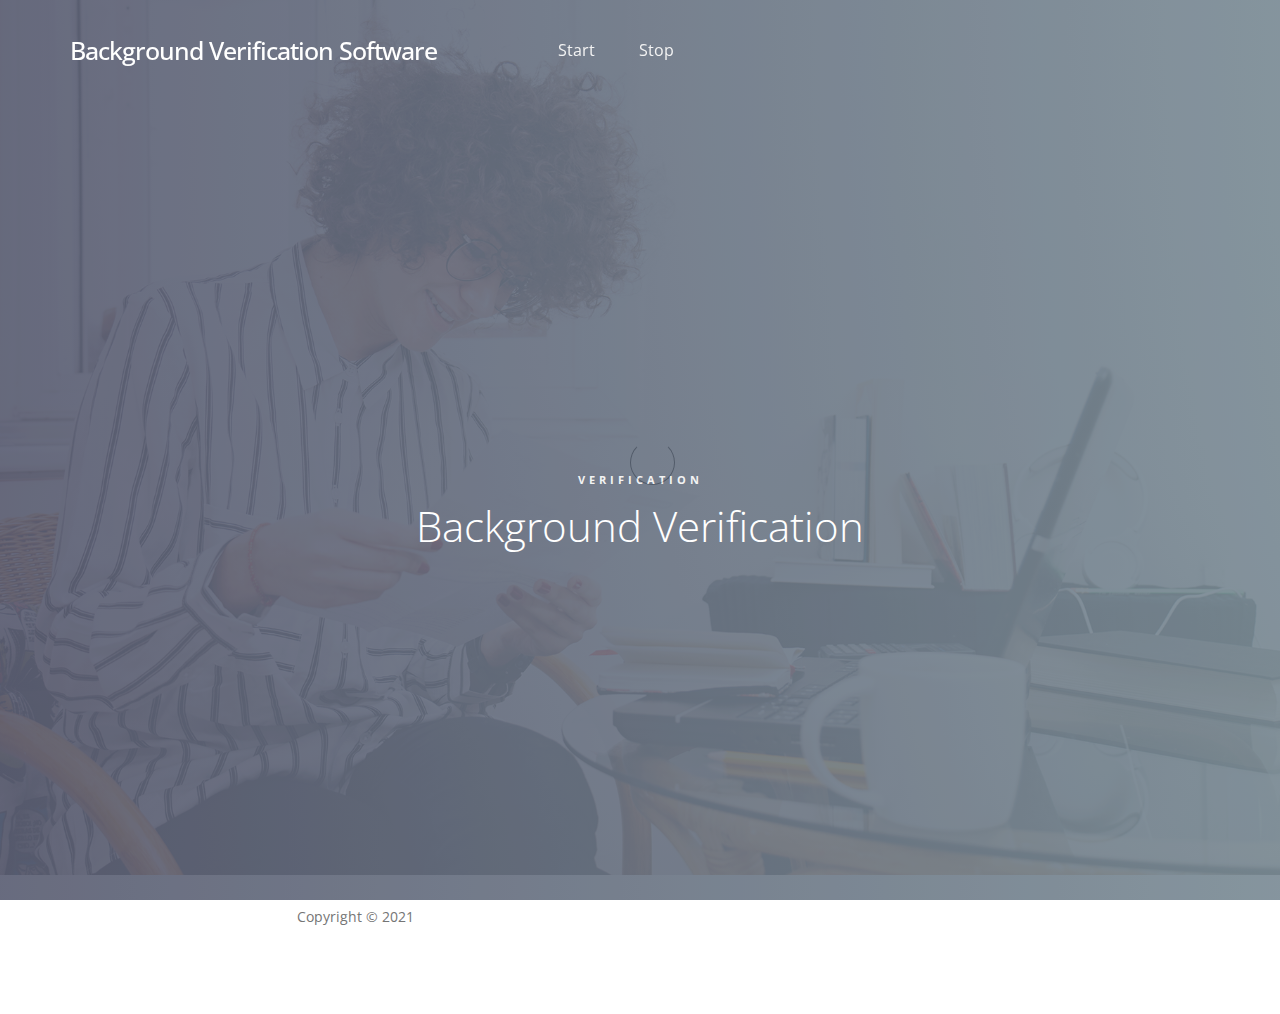
<file: Souce code-1/index.html>
<!DOCTYPE html>
<html lang="en">
<head>

	<title></title>
	<!--

    Template 2106 Soft Landing

	http://www.tooplate.com/view/2106-soft-landing

    -->
     <meta charset="UTF-8">
     <meta http-equiv="X-UA-Compatible" content="IE=Edge">
     <meta name="description" content="">
     <meta name="keywords" content="">
     <meta name="team" content="">
     <meta name="viewport" content="width=device-width, initial-scale=1, maximum-scale=1">

     <link rel="stylesheet" href="css/bootstrap.min.css">
     <link rel="stylesheet" href="css/owl.carousel.css">
     <link rel="stylesheet" href="css/owl.theme.default.min.css">
     <link rel="stylesheet" href="css/font-awesome.min.css">

     <!-- MAIN CSS -->
     <link rel="stylesheet" href="css/tooplate-style.css">

</head>
<body>

     <!-- PRE LOADER -->
     <section class="preloader">
          <div class="spinner">

               <span class="spinner-rotate"></span>
               
          </div>
     </section>


     <!-- MENU -->
     <section class="navbar custom-navbar navbar-fixed-top" role="navigation">
          <div class="container">

               <div class="navbar-header">
                    <button class="navbar-toggle" data-toggle="collapse" data-target=".navbar-collapse">
                         <span class="icon icon-bar"></span>
                         <span class="icon icon-bar"></span>
                         <span class="icon icon-bar"></span>
                    </button>

                    <!-- lOGO TEXT HERE -->
                    <a href="index.html" class="navbar-brand">Background Verification Software</a>
               </div>

               <!-- MENU LINKS -->
               <div class="collapse navbar-collapse">
                    <ul class="nav navbar-nav">
                       
                         <li><a href="StartServ" class="smoothScroll">Start</a></li>
                         <li><a href="StopServ" class="smoothScroll">Stop</a></li>
                    </ul>
                    <ul class="nav navbar-nav navbar-right">
                      
                    </ul>
               </div>

          </div>
     </section>


     <!-- FEATURE -->
     <section id="home" data-stellar-background-ratio="0.5">
          <div class="overlay"></div>
          <div class="container">
               <div class="row">

                    <div class="col-md-offset-3 col-md-6 col-sm-12">
                         <div class="home-info">
                              <h3>Verification</h3>
                              <h1>Background Verification </h1>
                              <form action="" method="get" class="online-form">
                                   
                              </form>
                         </div>
                    </div>

               </div>
          </div>
     </section>


   

     <!-- FOOTER -->
     <footer id="footer" data-stellar-background-ratio="0.5">
          <div class="container">
               <div class="row">

                    <div class="copyright-text col-md-12 col-sm-12">
                         <div class="col-md-6 col-sm-6">
                              <p>Copyright &copy; 2021 </p>
                         </div>

                         <div class="col-md-6 col-sm-6">
                              <ul class="social-icon">
                                  
                              </ul>
                         </div>
                    </div>

               </div>
          </div>
     </footer>


     <!-- SCRIPTS -->
     <script src="js/jquery.js"></script>
     <script src="js/bootstrap.min.js"></script>
     <script src="js/jquery.stellar.min.js"></script>
     <script src="js/owl.carousel.min.js"></script>
     <script src="js/smoothscroll.js"></script>
     <script src="js/custom.js"></script>

</body>
</html>
</file>
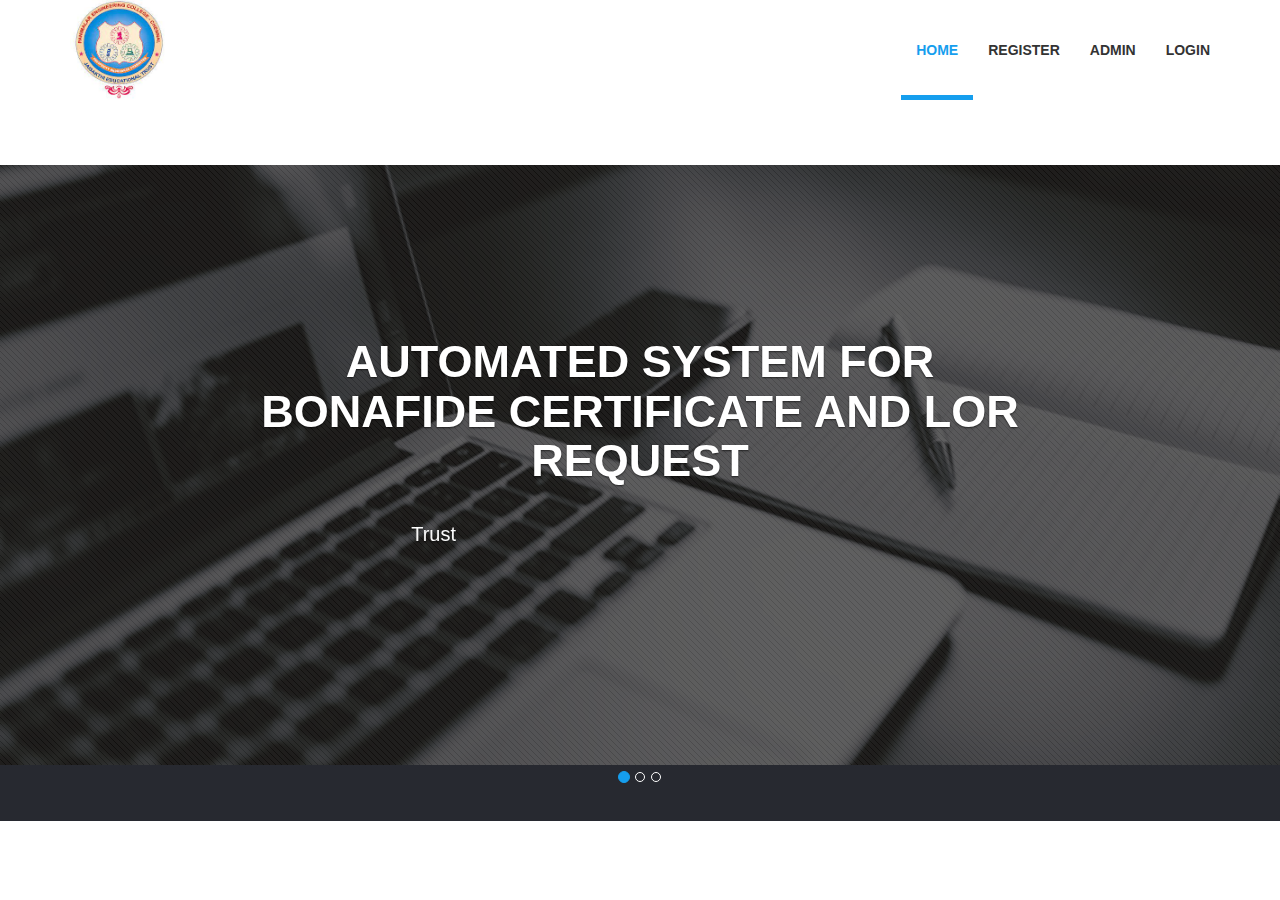
<file: Surce code -2/index.html>
<!DOCTYPE html>
<html>

<head>
    <meta charset="utf-8">
    <meta http-equiv="X-UA-Compatible" content="IE=edge">
    <title>Home</title>
    <meta content="width=device-width, initial-scale=1, maximum-scale=1, user-scalable=no" name="viewport">
    
    <link rel="stylesheet" href="scss/main.css">
    <link rel="stylesheet" href="scss/skin.css">

    <script src="https://ajax.googleapis.com/ajax/libs/jquery/3.2.1/jquery.min.js"></script>
    
    <script src="./script/index.js"></script>
 
</head>

<body id="wrapper">

    

    <header>
        <nav class="navbar navbar-inverse">
            <div class="container">
                <div class="row">
                    <div class="navbar-header">
                        <button type="button" class="navbar-toggle collapsed" data-toggle="collapse" data-target="#navbar" aria-expanded="false" aria-controls="navbar">
				<span class="sr-only">Toggle navigation</span>
				<span class="icon-bar"></span>
				<span class="icon-bar"></span>
				<span class="icon-bar"></span>
			  </button>
                        <a class="navbar-brand" href="#">
                            <h1></h1><span></span></a>
                         
									
										 <input  name="image" type="image" src="img/seal.png" width="100" height="100"><h2 align="center"></h2>		
									
                    </div>
                    <div id="navbar" class="collapse navbar-collapse navbar-right">
                        <ul class="nav navbar-nav">
                      
                            <li class="active"><a href="#">Home</a></li>
                                      <li><a href="register1.jsp">Register</a></li>
                                        <!-- <li><a href="addstaff.jsp">Staff Register</a></li> -->
                                     
                            <li><a href="admin.jsp">Admin</a></li>
                            <!-- <li><a href="hod.jsp">HOD</a></li> -->
                            <!-- <li><a href="student.jsp">Student Login</a></li>
                            <li><a href="stafflog.jsp">Staff Login</a></li> -->
                            <li><a href="login1.jsp">Login</a></li>
                          
                        </ul>
                    </div>
                    <!--/.nav-collapse -->
                </div>
            </div>
        </nav>
    </header>
    <!--/.nav-ends -->

    <div id="myCarousel" class="carousel slide">
        <!-- Indicators -->
        <ol class="carousel-indicators">
            <li data-target="#myCarousel" data-slide-to="0" class="active"></li>
            <li data-target="#myCarousel" data-slide-to="1"></li>
            <li data-target="#myCarousel" data-slide-to="2"></li>
        </ol>

        <!-- Wrapper for slides -->
        <div class="carousel-inner">
            <div class="item active">
                <div class="fill" style="background-image:url('img/banner-slide-1.jpg');"></div>
                <div class="carousel-caption slide-up">
                    <h1 class="banner_heading">Automated System For Bonafide Certificate and LOR Request<span> </span></h1>
                    <p class="banner_txt"><marquee width="60%" direction="right" height="100px">
Panimalar Engineering College - Jaisakthi Educational Trust
</marquee></p>
                    <!-- <div class="slider_btn">
                        <button type="button" class="btn btn-default slide">Learn More <i class="fa fa-caret-right"></i></button>
                        <button type="button" class="btn btn-primary slide">Learn More <i class="fa fa-caret-right"></i></button>
                    </div> -->
                </div>
            </div>

           

        <!-- Left and right controls -->

       

    </div>

    

    <section id="bottom-footer">
        <div class="container">
            <div class="row">
                <div class="col-md-6 col-sm-6 col-xs-12 btm-footer-links">
                    <a href="#"></a>
                    <a href="#"></a>
                </div>
                <div align ="center">
             
                </div>
            </div>
        </div>
    </section>

   

</html>
</file>
<file: Souce code-1/css/tooplate-style.css>
/*

Template 2106 Soft Landing

http://www.tooplate.com/view/2106-soft-landing
	
*/
 
  @import url('https://fonts.googleapis.com/css?family=Open+Sans:300,300i,400');

  body {
    font-family: 'Open Sans', sans-serif;
    overflow-x: hidden;
    background: #f9f9f9;
  }



  /*---------------------------------------
     TYPOGRAPHY              
  -----------------------------------------*/

  h1,h2,h3,h4,h5,h6 {
    font-weight: 300;
    line-height: normal;
  }

  h1 {
    font-size: 3em;
  }

  h2 {
    color: #353535;
    font-size: 2em;
  }

  p {
    color: #757575;
    font-size: 14px;
    font-weight: normal;
    line-height: 24px;
  }



  /*---------------------------------------
     GENERAL               
  -----------------------------------------*/

  html{
    -webkit-font-smoothing: antialiased;
  }

  a {
    color: #202020;
    text-decoration: none !important;
  }

  a,
  input, button,
  .form-control {
    -webkit-transition: 0.5s;
    transition: 0.5s;
  }

  a:hover, a:active, a:focus {
    color: #29ca8e;
    outline: none;
  }

  ::-webkit-scrollbar{
    width: 8px;
    height: 8px;
  }

  ::-webkit-scrollbar-thumb {
    cursor: pointer;
    background: #202020;
  }

  .section-title {
    padding-bottom: 40px;
  }

  section {
    position: relative;
    padding: 100px 0;
  }

  #contact,
  footer {
    background: #ffffff;
    text-align: center;
  }

  .overlay {
    background: #536976;  /* fallback for old browsers */
    background: -webkit-linear-gradient(to right, #292E49, #536976);  /* Chrome 10-25, Safari 5.1-6 */
    background: linear-gradient(to right, #292E49, #536976); /* W3C, IE 10+/ Edge, Firefox 16+, Chrome 26+, Opera 12+, Safari 7+ */
    opacity: 0.9;
    position: absolute;
    top: 0;
    right: 0;
    bottom: 0;
    left: 0;
    width: 100%;
    height: 100%;
  }

  .online-form {
    position: relative;
  }

  .online-form .form-control {
    border-color: #f0f0f0;
    display: inline-block;
    vertical-align: top;
    border-radius: 50px;
    box-shadow: none;
    height: 50px;
    margin-right: 0.5em;
    padding-left: 15px;
  }

  .online-form input[type="email"] {
    width: 60%;
  }

  .online-form button {
    background: #29ca8e;
    border: 0;
    color: #ffffff;
    position: absolute;
    right: 6em;
    width: 25%;
  }

  .online-form button:hover {
    background: #202020;
    color: #ffffff;
  }



  /*---------------------------------------
     BUTTONS               
  -----------------------------------------*/

  .section-btn {
    background: #29ca8e;
    border: 0;
    border-radius: 50px;
    color: #ffffff;
    font-size: 16px;
    font-weight: normal;
    padding: 12px 30px;
    transition: 0.5s 0.2s;
  }

  .section-btn:hover,
  .section-btn:focus {
    background: #202020;
    color: #ffffff;
  }



  /*---------------------------------------
       PRE LOADER              
  -----------------------------------------*/

  .preloader {
    position: fixed;
    top: 0;
    left: 0;
    width: 100%;
    height: 100%;
    z-index: 99999;
    display: flex;
    flex-flow: row nowrap;
    justify-content: center;
    align-items: center;
    background: none repeat scroll 0 0 #ffffff;
  }

  .spinner {
    border: 1px solid transparent;
    border-radius: 3px;
    position: relative;
  }

  .spinner:before {
    content: '';
    box-sizing: border-box;
    position: absolute;
    top: 50%;
    left: 50%;
    width: 45px;
    height: 45px;
    margin-top: -10px;
    margin-left: -10px;
    border-radius: 50%;
    border: 1px solid #575757;
    border-top-color: #ffffff;
    animation: spinner .9s linear infinite;
  }

  @-webkit-@keyframes spinner {
    to {transform: rotate(360deg);}
  }

  @keyframes spinner {
    to {transform: rotate(360deg);}
  }



  /*---------------------------------------
      MENU              
  -----------------------------------------*/

  .custom-navbar {
    border: none;
    margin-bottom: 0;
    padding: 25px 0;
  }

  .custom-navbar .navbar-brand {
    color: #ffffff;
    font-size: 25px;
    font-weight: 500;
    letter-spacing: -1px;
  }

  .top-nav-collapse {
    background: #ffffff;
  }

  .custom-navbar .navbar-nav {
    margin-left: 6em;
  }

  .custom-navbar .nav li a {
    font-size: 16px;
    font-weight: normal;
    color: #f0f0f0;
    padding-right: 22px;
    padding-left: 22px;
  }

  .custom-navbar .nav li a:hover {
    background: transparent;
    color: #29ca8e;
  }

  .custom-navbar .navbar-nav > li > a:hover,
  .custom-navbar .navbar-nav > li > a:focus {
    background-color: transparent;
  }

  .custom-navbar .nav li.active > a {
    background-color: transparent;
    color: #29ca8e;
  }

  .custom-navbar .navbar-toggle {
    border: none;
    padding-top: 10px;
  }

  .custom-navbar .navbar-toggle {
    background-color: transparent;
  }

  .custom-navbar .navbar-toggle .icon-bar {
    background: #29ca8e;
    border-color: transparent;
  }

  @media(min-width:768px) {
    .custom-navbar {
      border-bottom: 0;
      background: 0 0; 
    }

    .custom-navbar.top-nav-collapse {
      background: #ffffff;
      -webkit-box-shadow: 0 1px 30px rgba(0, 0, 0, 0.1);
      -moz-box-shadow: 0 1px 30px rgba(0, 0, 0, 0.1);
      box-shadow: 0 1px 30px rgba(0, 0, 0, 0.1);
      padding: 10px 0;
    }

    .top-nav-collapse .navbar-brand {
      color: #252525;
    }

    .top-nav-collapse .nav li a {
      color: #575757;
    }

    .top-nav-collapse .nav .section-btn a {
      color: #ffffff;
    }
  }



  /*---------------------------------------
      HOME          
  -----------------------------------------*/

  #home {
    background: url('../images/home-bg.jpg') no-repeat center center;
    background-size: cover;
    vertical-align: middle;
    display: -webkit-box;
    display: -webkit-flex;
    display: -ms-flexbox;
    display: flex;
    -webkit-box-align: center;
    -webkit-align-items: center;
    -ms-flex-align: center;
    align-items: center;
    min-height: 100vh;
    position: relative;
    padding-top: 12em;
    text-align: center;
  }

  #home h1 {
    color: #ffffff;
    margin-top: 10px;
    margin-bottom: 40px;
  }

  .home-info {
    margin-top: 7em;
  }

  .home-info h3 {
    color: #f0f0f0;
    font-size: 11px;
    font-weight: bold;
    letter-spacing: 4px;
    text-transform: uppercase;
    margin: 10px 0;
  }
  


  /*---------------------------------------
      FEATURE              
  -----------------------------------------*/

  #feature {
    background: #ffffff;
  }

  #feature .nav-tabs {
    border-bottom: 0;
  }

  #feature .nav>li>a {
    padding: 8px 0;
  }

  #feature .nav-tabs>li>a {
    color: #999999;
    font-size: 18px;
    border: 0;
    border-bottom: 3px solid transparent;
    border-radius: 0;
    margin-right: 35px;
  }

  #feature .nav-tabs>li.active>a, 
  #feature .nav-tabs>li.active>a:focus, 
  #feature .nav-tabs>li.active>a:hover {
    background: transparent;
    color: #202020;
    border-bottom: 3px solid #29ca8e;
  }

  #feature .nav>li>a:focus, 
  #feature .nav>li>a:hover {
    background: transparent;
    border-bottom: 3px solid #29ca8e;
    color: #202020;
  }

  #feature .tab-content {
    margin-top: 50px;
  }

  .tab-pane-item {
    margin: 20px 0;
  }

  .tab-pane-item h2 {
    margin: 0 0 5px 0;
  }

  .feature-image {
    position: absolute;
    bottom: -27em;
  }



  /*---------------------------------------
      ABOUT              
  -----------------------------------------*/

  #about .col-md-4 {
    margin: 0;
    padding: 0;
  }

  .team-thumb {
    background: #ffffff;
    position: relative;
    overflow: hidden;
  }

  .team-thumb-up:after {
    display: block;
    margin: 0 auto;
    position: absolute;
    top: -15px;
    right: 0;
    left: 0;
    content: "";
    width: 0;
    height: 0;
    border-right: 15px solid transparent;
    border-left: 15px solid transparent;
    border-bottom: 15px solid #ffffff;
  }

  .team-thumb-down:after {
    display: block;
    margin: 0 auto;
    position: absolute;
    bottom: -15px;
    right: 0;
    left: 0;
    content: "";
    width: 0;
    height: 0;
    border-right: 15px solid transparent;
    border-left: 15px solid transparent;
    border-top: 15px solid #ffffff;
  }

  .team-info {
    position: relative;
    padding: 40px;
  }

  .team-info h2 {margin: 0;}

  .team-info small {
    display: block;
    font-size: 18px;
    margin: 5px 0 10px 0;
  }

  .team-thumb img {
    width: 100%;
  }



  /*---------------------------------------
      TESTIMONIAL           
  -----------------------------------------*/

  #testimonial {
    background: #ffffff;
  }

  #testimonial .col-md-6 {
    margin: 0;
    padding: 0;
  }

  #testimonial .section-title {
    padding-bottom: 0;
  }

  #testimonial h1 {
    color: #ffffff;
  }

  .testimonial-image {
    background: url('../images/testimonial-image.jpg') no-repeat center center;
    background-size: cover;
    width: 100%;
    height: 65vh;
  }

  .testimonial-info {
    background: #202020;
    padding: 60px;
    height: 65vh;
  }

  .testimonial-info h3 {
    color: #d9d9d9;
    font-style: italic;
    margin-top: 5px;
  }

  .testimonial-info .item {
    display: block;
    width: 100%;
  }

  .testimonial-item {
    margin: 20px 0;
  }

  .owl-carousel .owl-item img,
  .testimonial-item img,
  .testimonial-item h4 {
    color: #d9d9d9;
    display: inline-block;
    vertical-align: top;
  }

  .owl-carousel .owl-item img,
  .testimonial-item img {
    border: 3px solid #ffffff;
    border-radius: 100px;
    width: 60px;
    height: 60px;
    margin-right: 10px;
  }



  /*---------------------------------------
      PRICING             
  -----------------------------------------*/

  #about .section-title,
  #pricing .section-title {
    text-align: center;
  }

  #pricing .col-md-4 {
    margin: 0;
    padding: 0;
  }

  #pricing .col-md-4:last-child .pricing-thumb {
    border-right: 0;
  }

  .pricing-thumb {
    background: #ffffff;
    border-right: 2px solid #f0f0f0;
    padding: 20px 40px;
  }

  .pricing-title {
    padding-bottom: 5px;
  }

  .pricing-info {
    border-top: 2px solid #f0f0f0;
    border-bottom: 2px solid #f0f0f0;
  }

  .pricing-info,
  .pricing-bottom {
    padding: 20px 0;
  }

  .pricing-info p {
    font-size: 16px;
  }

  .pricing-bottom {
    position: relative;
  }

  .pricing-bottom span {
    font-size: 20px;
  }

  .pricing-btn {
    position: absolute;
    top: 15px;
    right: 0;
    display: inline-block;
  }



  /*---------------------------------------
      CONTACT             
  -----------------------------------------*/

  #contact-form .col-md-12,
  #contact-form .col-md-4 {
    padding-left: 0;
  }

  #contact-form .form-control {
    background: transparent;
    border: 0;
    border-bottom: 3px solid #f0f0f0;
    border-radius: 0;
    box-shadow: none;
    margin: 10px 0;
  }

  #contact-form .form-control:focus {
    border-bottom-color: #202020;
  }

  #contact-form input {
    height: 50px;
  }

  #contact-form input[type='submit'] {
    background: #202020;
    border-radius: 50px;
    border: 0;
    color: #ffffff;
  }

  #contact-form input[type='submit']:hover {
    background: #29ca8e;
    color: #ffffff;
  }
  


  /*---------------------------------------
     FOOTER              
  -----------------------------------------*/

  footer {
    padding-bottom: 80px;
  }

  .copyright-text p {
    margin: 5px;
  }



  /*---------------------------------------
     SOCIAL ICON              
  -----------------------------------------*/

  .social-icon {
    position: relative;
    padding: 0;
    margin: 0;
  }

  .social-icon li {
    display: inline-block;
    list-style: none;
  }

  .social-icon li a {
    border-radius: 50px;
    color: #202020;
    font-size: 15px;
    width: 35px;
    height: 35px;
    line-height: 35px;
    text-decoration: none;
    text-align: center;
    position: relative;
    margin: 5px 5px 5px 0;
  }

  .social-icon li a:hover {
    background: #536976;
    color: #ffffff;
  }



  /*---------------------------------------
     RESPONSIVE STYLES              
  -----------------------------------------*/

  @media only screen and (max-width: 1200px) {

    .custom-navbar .navbar-nav {
      margin-left: 3em;
    }

    .home-info {
      margin-top: 0;
    }
  }


  @media only screen and (max-width: 992px) {

    section {
      padding: 60px 0;
    }

    .custom-navbar .navbar-nav {
      margin-left: 0;
    }

    .custom-navbar .nav li a {
      font-size: 14px;
      padding-right: 15px;
      padding-left: 15px;
    }

    #feature .nav-tabs>li>a {
      font-size: 16px;
      margin-right: 20px;
    }

    .feature-image {
      bottom: -24em;
    }

    .pricing-thumb {
      margin-bottom: 30px;
    }

    footer {
      padding-bottom: 40px;
    }
  }


  @media screen and (max-width: 767px) {

    .section-title {
      padding-bottom: 20px;
    }

    .custom-navbar {
      background: #ffffff;
      -webkit-box-shadow: 0 1px 30px rgba(0, 0, 0, 0.1);
      -moz-box-shadow: 0 1px 30px rgba(0, 0, 0, 0.1);
      box-shadow: 0 1px 30px rgba(0, 0, 0, 0.1);
      padding: 10px 0;
      text-align: center;
    }

    .custom-navbar .nav li a {
      line-height: normal;
      padding: 5px;
    }

    .custom-navbar .navbar-brand,
    .top-nav-collapse .navbar-brand {
      color: #202020;
      font-weight: normal;
    }

    .custom-navbar .nav li a,
    .top-nav-collapse .nav li a {
      color: #656565;
    }

    .feature-image {
      position: relative;
      bottom: 0;
    }

    #about .col-md-4:nth-child(3n) .team-thumb {
      display: flex;
      -webkit-box-orient: vertical;
      flex-direction: column-reverse;
      -webkit-flex-direction: column-reverse;
      -ms-flex-direction: column-reverse;
    }

    .team-thumb-down:after {
      top: -15px;
      bottom: inherit;
      border-top: inherit;
      border-bottom: 15px solid #ffffff;
    }

    .testimonial-image,
    .testimonial-info {
      height: 85vh;
    }

    .testimonial-info {
      padding: 30px;
    }
  }


  @media screen and (max-width: 480px) {

    .online-form input[type="email"],
    .online-form .form-control {
      width: 85%;
    }

    .online-form .form-control {
      display: block;
      margin: 20px auto;
    }

    .online-form button {
      position: relative;
      right: 0;
    }

    .testimonial-image,
    .testimonial-info {
      height: 65vh;
    }
  }
</file>
<file: Surce code -2/scss/skin.css>
/******************* CYAN THEME *******************/
body.cyan span {
	color: #7D3C98 ;
}
body.cyan .btn-primary {
	padding: 15px 50px;
	border-radius: 0px;
	font-weight: bold;
	text-transform: uppercase;
	color: #1abac8;
	background-color: #fff;
	border-color: #1abac8;
	background: none;
}
body.cyan .btn-primary:focus, body.cyan .btn-primary.focus {
	color: #1abac8;
	background-color: #e6e6e6;
	border-color: #0b5157;
}
body.cyan .btn-primary:hover {
	color: #1abac8;
	background-color: #e6e6e6;
	border-color: #138892;
}
body.cyan .btn-primary:active, body.cyan .btn-primary.active, .open > body.cyan .btn-primary.dropdown-toggle {
	color: #1abac8;
	background-color: #e6e6e6;
	border-color: #138892;
}
body.cyan .btn-primary:active:hover, body.cyan .btn-primary:active:focus, body.cyan .btn-primary:active.focus, body.cyan .btn-primary.active:hover, body.cyan .btn-primary.active:focus, body.cyan .btn-primary.active.focus, .open > body.cyan .btn-primary.dropdown-toggle:hover, .open > body.cyan .btn-primary.dropdown-toggle:focus, .open > body.cyan .btn-primary.dropdown-toggle.focus {
	color: #1abac8;
	background-color: #d4d4d4;
	border-color: #0b5157;
}
body.cyan .btn-primary:active, body.cyan .btn-primary.active, .open > body.cyan .btn-primary.dropdown-toggle {
	background-image: none;
}
body.cyan .btn-primary.disabled:hover, body.cyan .btn-primary.disabled:focus, body.cyan .btn-primary.disabled.focus, body.cyan .btn-primary[disabled]:hover, body.cyan .btn-primary[disabled]:focus, body.cyan .btn-primary[disabled].focus, fieldset[disabled] body.cyan .btn-primary:hover, fieldset[disabled] body.cyan .btn-primary:focus, fieldset[disabled] body.cyan .btn-primary.focus {
	background-color: #fff;
	border-color: #1abac8;
}
body.cyan .btn-primary .badge {
	color: #fff;
	background-color: #1abac8;
}
body.cyan .btn-primary:hover, body.cyan .btn-primary:focus, body.cyan .btn-primary:active {
	color: #fff;
	background-color: #1abac8;
	border-color: #1abac8;
	transition: 0.25s;
}
body.cyan .btn-primary:hover:focus, body.cyan .btn-primary:hover.focus, body.cyan .btn-primary:focus:focus, body.cyan .btn-primary:focus.focus, body.cyan .btn-primary:active:focus, body.cyan .btn-primary:active.focus {
	color: #fff;
	background-color: #14909b;
	border-color: #0b5157;
}
body.cyan .btn-primary:hover:hover, body.cyan .btn-primary:focus:hover, body.cyan .btn-primary:active:hover {
	color: #fff;
	background-color: #14909b;
	border-color: #138892;
}
body.cyan .btn-primary:hover:active, body.cyan .btn-primary:hover.active, .open > body.cyan .btn-primary:hover.dropdown-toggle, body.cyan .btn-primary:focus:active, body.cyan .btn-primary:focus.active, .open > body.cyan .btn-primary:focus.dropdown-toggle, body.cyan .btn-primary:active:active, body.cyan .btn-primary:active.active, .open > body.cyan .btn-primary:active.dropdown-toggle {
	color: #fff;
	background-color: #14909b;
	border-color: #138892;
}
body.cyan .btn-primary:hover:active:hover, body.cyan .btn-primary:hover:active:focus, body.cyan .btn-primary:hover:active.focus, body.cyan .btn-primary:hover.active:hover, body.cyan .btn-primary:hover.active:focus, body.cyan .btn-primary:hover.active.focus, .open > body.cyan .btn-primary:hover.dropdown-toggle:hover, .open > body.cyan .btn-primary:hover.dropdown-toggle:focus, .open > body.cyan .btn-primary:hover.dropdown-toggle.focus, body.cyan .btn-primary:focus:active:hover, body.cyan .btn-primary:focus:active:focus, body.cyan .btn-primary:focus:active.focus, body.cyan .btn-primary:focus.active:hover, body.cyan .btn-primary:focus.active:focus, body.cyan .btn-primary:focus.active.focus, .open > body.cyan .btn-primary:focus.dropdown-toggle:hover, .open > body.cyan .btn-primary:focus.dropdown-toggle:focus, .open > body.cyan .btn-primary:focus.dropdown-toggle.focus, body.cyan .btn-primary:active:active:hover, body.cyan .btn-primary:active:active:focus, body.cyan .btn-primary:active:active.focus, body.cyan .btn-primary:active.active:hover, body.cyan .btn-primary:active.active:focus, body.cyan .btn-primary:active.active.focus, .open > body.cyan .btn-primary:active.dropdown-toggle:hover, .open > body.cyan .btn-primary:active.dropdown-toggle:focus, .open > body.cyan .btn-primary:active.dropdown-toggle.focus {
	color: #fff;
	background-color: #10737b;
	border-color: #0b5157;
}
body.cyan .btn-primary:hover:active, body.cyan .btn-primary:hover.active, .open > body.cyan .btn-primary:hover.dropdown-toggle, body.cyan .btn-primary:focus:active, body.cyan .btn-primary:focus.active, .open > body.cyan .btn-primary:focus.dropdown-toggle, body.cyan .btn-primary:active:active, body.cyan .btn-primary:active.active, .open > body.cyan .btn-primary:active.dropdown-toggle {
	background-image: none;
}
body.cyan .btn-primary:hover.disabled:hover, body.cyan .btn-primary:hover.disabled:focus, body.cyan .btn-primary:hover.disabled.focus, body.cyan .btn-primary:hover[disabled]:hover, body.cyan .btn-primary:hover[disabled]:focus, body.cyan .btn-primary:hover[disabled].focus, fieldset[disabled] body.cyan .btn-primary:hover:hover, fieldset[disabled] body.cyan .btn-primary:hover:focus, fieldset[disabled] body.cyan .btn-primary:hover.focus, body.cyan .btn-primary:focus.disabled:hover, body.cyan .btn-primary:focus.disabled:focus, body.cyan .btn-primary:focus.disabled.focus, body.cyan .btn-primary:focus[disabled]:hover, body.cyan .btn-primary:focus[disabled]:focus, body.cyan .btn-primary:focus[disabled].focus, fieldset[disabled] body.cyan .btn-primary:focus:hover, fieldset[disabled] body.cyan .btn-primary:focus:focus, fieldset[disabled] body.cyan .btn-primary:focus.focus, body.cyan .btn-primary:active.disabled:hover, body.cyan .btn-primary:active.disabled:focus, body.cyan .btn-primary:active.disabled.focus, body.cyan .btn-primary:active[disabled]:hover, body.cyan .btn-primary:active[disabled]:focus, body.cyan .btn-primary:active[disabled].focus, fieldset[disabled] body.cyan .btn-primary:active:hover, fieldset[disabled] body.cyan .btn-primary:active:focus, fieldset[disabled] body.cyan .btn-primary:active.focus {
	background-color: #1abac8;
	border-color: #1abac8;
}
body.cyan .btn-primary:hover .badge, body.cyan .btn-primary:focus .badge, body.cyan .btn-primary:active .badge {
	color: #1abac8;
	background-color: #fff;
}
body.cyan .btn-primary:hover:hover, body.cyan .btn-primary:hover:focus, body.cyan .btn-primary:hover.focus, body.cyan .btn-primary:focus:hover, body.cyan .btn-primary:focus:focus, body.cyan .btn-primary:focus.focus, body.cyan .btn-primary:active:hover, body.cyan .btn-primary:active:focus, body.cyan .btn-primary:active.focus {
	color: #fff;
	text-decoration: none;
}
body.cyan .btn-primary:hover i, body.cyan .btn-primary:focus i, body.cyan .btn-primary:active i {
	color: #fff;
}
body.cyan .btn-default {
	padding: 15px 50px;
	border-radius: 0px;
	font-weight: bold;
	text-transform: uppercase;
	color: #fff;
	background-color: #1abac8;
	border-color: #1abac8;
}
body.cyan .btn-default:focus, body.cyan .btn-default.focus {
	color: #fff;
	background-color: #14909b;
	border-color: #0b5157;
}
body.cyan .btn-default:hover {
	color: #fff;
	background-color: #14909b;
	border-color: #138892;
}
body.cyan .btn-default:active, body.cyan .btn-default.active, .open > body.cyan .btn-default.dropdown-toggle {
	color: #fff;
	background-color: #14909b;
	border-color: #138892;
}
body.cyan .btn-default:active:hover, body.cyan .btn-default:active:focus, body.cyan .btn-default:active.focus, body.cyan .btn-default.active:hover, body.cyan .btn-default.active:focus, body.cyan .btn-default.active.focus, .open > body.cyan .btn-default.dropdown-toggle:hover, .open > body.cyan .btn-default.dropdown-toggle:focus, .open > body.cyan .btn-default.dropdown-toggle.focus {
	color: #fff;
	background-color: #10737b;
	border-color: #0b5157;
}
body.cyan .btn-default:active, body.cyan .btn-default.active, .open > body.cyan .btn-default.dropdown-toggle {
	background-image: none;
}
body.cyan .btn-default.disabled:hover, body.cyan .btn-default.disabled:focus, body.cyan .btn-default.disabled.focus, body.cyan .btn-default[disabled]:hover, body.cyan .btn-default[disabled]:focus, body.cyan .btn-default[disabled].focus, fieldset[disabled] body.cyan .btn-default:hover, fieldset[disabled] body.cyan .btn-default:focus, fieldset[disabled] body.cyan .btn-default.focus {
	background-color: #1abac8;
	border-color: #1abac8;
}
body.cyan .btn-default .badge {
	color: #1abac8;
	background-color: #fff;
}
body.cyan .btn-default i {
	color: #fff;
}
body.cyan .btn-default:hover {
	color: #fff;
	background-color: #1abac8;
	border-color: #1abac8;
	transition: 0.25s;
}
body.cyan .btn-default:hover:focus, body.cyan .btn-default:hover.focus {
	color: #fff;
	background-color: #14909b;
	border-color: #0b5157;
}
body.cyan .btn-default:hover:hover {
	color: #fff;
	background-color: #14909b;
	border-color: #138892;
}
body.cyan .btn-default:hover:active, body.cyan .btn-default:hover.active, .open > body.cyan .btn-default:hover.dropdown-toggle {
	color: #fff;
	background-color: #14909b;
	border-color: #138892;
}
body.cyan .btn-default:hover:active:hover, body.cyan .btn-default:hover:active:focus, body.cyan .btn-default:hover:active.focus, body.cyan .btn-default:hover.active:hover, body.cyan .btn-default:hover.active:focus, body.cyan .btn-default:hover.active.focus, .open > body.cyan .btn-default:hover.dropdown-toggle:hover, .open > body.cyan .btn-default:hover.dropdown-toggle:focus, .open > body.cyan .btn-default:hover.dropdown-toggle.focus {
	color: #fff;
	background-color: #10737b;
	border-color: #0b5157;
}
body.cyan .btn-default:hover:active, body.cyan .btn-default:hover.active, .open > body.cyan .btn-default:hover.dropdown-toggle {
	background-image: none;
}
body.cyan .btn-default:hover.disabled:hover, body.cyan .btn-default:hover.disabled:focus, body.cyan .btn-default:hover.disabled.focus, body.cyan .btn-default:hover[disabled]:hover, body.cyan .btn-default:hover[disabled]:focus, body.cyan .btn-default:hover[disabled].focus, fieldset[disabled] body.cyan .btn-default:hover:hover, fieldset[disabled] body.cyan .btn-default:hover:focus, fieldset[disabled] body.cyan .btn-default:hover.focus {
	background-color: #1abac8;
	border-color: #1abac8;
}
body.cyan .btn-default:hover .badge {
	color: #1abac8;
	background-color: #fff;
}
body.cyan .btn-default:hover:hover, body.cyan .btn-default:hover:focus, body.cyan .btn-default:hover.focus {
	color: #777777;
	text-decoration: none;
}
body.cyan .btn-default:hover i {
	color: #777777;
}
body.cyan .fillbtn:hover, body.cyan .fillbtn:focus {
	box-shadow: inset 0 0 0 2em #1abac8;
}
body.cyan .slide:hover, body.cyan .slide:focus {
	box-shadow: inset 15.5em 0 0 0 #1abac8;
}
body.cyan .btn-primary:focus, body.cyan .btn-primary.focus {
	color: #fff;
	background-color: #1abac8;
	border-color: #1abac8;
}
body.cyan #top-header ul.contact_links a:hover {
	color: #1abac8;
}
body.cyan #top-header ul.social_links i:hover {
	color: #1abac8;
}
body.cyan .navbar-brand h1 {
	color: #1abac8 !important;
}
body.cyan .navbar-brand span {
	color: #333333 !important;
}
body.cyan .navbar-inverse .navbar-toggle:hover, body.cyan .navbar-inverse .navbar-toggle:focus {
	background-color: #fff;
}
body.cyan .navbar-inverse .navbar-toggle {
	border-color: #1abac8;
}
body.cyan .navbar-inverse .navbar-toggle .icon-bar {
	background-color: #1abac8;
}
body.cyan i {
	color: #1abac8;
}
body.cyan .btn-default:hover {
	color: #fff;
	background-color: #1abac8;
	border-color: #1abac8;
}
body.cyan .btn-default:hover:focus, body.cyan .btn-default:hover.focus {
	color: #fff;
	background-color: #14909b;
	border-color: #0b5157;
}
body.cyan .btn-default:hover:hover {
	color: #fff;
	background-color: #14909b;
	border-color: #138892;
}
body.cyan .btn-default:hover:active, body.cyan .btn-default:hover.active, .open > body.cyan .btn-default:hover.dropdown-toggle {
	color: #fff;
	background-color: #14909b;
	border-color: #138892;
}
body.cyan .btn-default:hover:active:hover, body.cyan .btn-default:hover:active:focus, body.cyan .btn-default:hover:active.focus, body.cyan .btn-default:hover.active:hover, body.cyan .btn-default:hover.active:focus, body.cyan .btn-default:hover.active.focus, .open > body.cyan .btn-default:hover.dropdown-toggle:hover, .open > body.cyan .btn-default:hover.dropdown-toggle:focus, .open > body.cyan .btn-default:hover.dropdown-toggle.focus {
	color: #fff;
	background-color: #10737b;
	border-color: #0b5157;
}
body.cyan .btn-default:hover:active, body.cyan .btn-default:hover.active, .open > body.cyan .btn-default:hover.dropdown-toggle {
	background-image: none;
}
body.cyan .btn-default:hover.disabled:hover, body.cyan .btn-default:hover.disabled:focus, body.cyan .btn-default:hover.disabled.focus, body.cyan .btn-default:hover[disabled]:hover, body.cyan .btn-default:hover[disabled]:focus, body.cyan .btn-default:hover[disabled].focus, fieldset[disabled] body.cyan .btn-default:hover:hover, fieldset[disabled] body.cyan .btn-default:hover:focus, fieldset[disabled] body.cyan .btn-default:hover.focus {
	background-color: #1abac8;
	border-color: #1abac8;
}
body.cyan .btn-default:hover .badge {
	color: #1abac8;
	background-color: #fff;
}
body.cyan .btn-default:hover:hover, body.cyan .btn-default:hover:focus, body.cyan .btn-default:hover.focus {
	color: #777777;
	background-color: #1abac8;
	text-decoration: none;
}
body.cyan .btn-primary:hover, body.cyan .btn-primary:focus, body.cyan .btn-primary:active {
	color: #fff;
	background-color: #1abac8;
	border-color: #1abac8;
}
body.cyan .btn-primary:hover:focus, body.cyan .btn-primary:hover.focus, body.cyan .btn-primary:focus:focus, body.cyan .btn-primary:focus.focus, body.cyan .btn-primary:active:focus, body.cyan .btn-primary:active.focus {
	color: #fff;
	background-color: #14909b;
	border-color: #0b5157;
}
body.cyan .btn-primary:hover:hover, body.cyan .btn-primary:focus:hover, body.cyan .btn-primary:active:hover {
	color: #fff;
	background-color: #14909b;
	border-color: #138892;
}
body.cyan .btn-primary:hover:active, body.cyan .btn-primary:hover.active, .open > body.cyan .btn-primary:hover.dropdown-toggle, body.cyan .btn-primary:focus:active, body.cyan .btn-primary:focus.active, .open > body.cyan .btn-primary:focus.dropdown-toggle, body.cyan .btn-primary:active:active, body.cyan .btn-primary:active.active, .open > body.cyan .btn-primary:active.dropdown-toggle {
	color: #fff;
	background-color: #14909b;
	border-color: #138892;
}
body.cyan .btn-primary:hover:active:hover, body.cyan .btn-primary:hover:active:focus, body.cyan .btn-primary:hover:active.focus, body.cyan .btn-primary:hover.active:hover, body.cyan .btn-primary:hover.active:focus, body.cyan .btn-primary:hover.active.focus, .open > body.cyan .btn-primary:hover.dropdown-toggle:hover, .open > body.cyan .btn-primary:hover.dropdown-toggle:focus, .open > body.cyan .btn-primary:hover.dropdown-toggle.focus, body.cyan .btn-primary:focus:active:hover, body.cyan .btn-primary:focus:active:focus, body.cyan .btn-primary:focus:active.focus, body.cyan .btn-primary:focus.active:hover, body.cyan .btn-primary:focus.active:focus, body.cyan .btn-primary:focus.active.focus, .open > body.cyan .btn-primary:focus.dropdown-toggle:hover, .open > body.cyan .btn-primary:focus.dropdown-toggle:focus, .open > body.cyan .btn-primary:focus.dropdown-toggle.focus, body.cyan .btn-primary:active:active:hover, body.cyan .btn-primary:active:active:focus, body.cyan .btn-primary:active:active.focus, body.cyan .btn-primary:active.active:hover, body.cyan .btn-primary:active.active:focus, body.cyan .btn-primary:active.active.focus, .open > body.cyan .btn-primary:active.dropdown-toggle:hover, .open > body.cyan .btn-primary:active.dropdown-toggle:focus, .open > body.cyan .btn-primary:active.dropdown-toggle.focus {
	color: #fff;
	background-color: #10737b;
	border-color: #0b5157;
}
body.cyan .btn-primary:hover:active, body.cyan .btn-primary:hover.active, .open > body.cyan .btn-primary:hover.dropdown-toggle, body.cyan .btn-primary:focus:active, body.cyan .btn-primary:focus.active, .open > body.cyan .btn-primary:focus.dropdown-toggle, body.cyan .btn-primary:active:active, body.cyan .btn-primary:active.active, .open > body.cyan .btn-primary:active.dropdown-toggle {
	background-image: none;
}
body.cyan .btn-primary:hover.disabled:hover, body.cyan .btn-primary:hover.disabled:focus, body.cyan .btn-primary:hover.disabled.focus, body.cyan .btn-primary:hover[disabled]:hover, body.cyan .btn-primary:hover[disabled]:focus, body.cyan .btn-primary:hover[disabled].focus, fieldset[disabled] body.cyan .btn-primary:hover:hover, fieldset[disabled] body.cyan .btn-primary:hover:focus, fieldset[disabled] body.cyan .btn-primary:hover.focus, body.cyan .btn-primary:focus.disabled:hover, body.cyan .btn-primary:focus.disabled:focus, body.cyan .btn-primary:focus.disabled.focus, body.cyan .btn-primary:focus[disabled]:hover, body.cyan .btn-primary:focus[disabled]:focus, body.cyan .btn-primary:focus[disabled].focus, fieldset[disabled] body.cyan .btn-primary:focus:hover, fieldset[disabled] body.cyan .btn-primary:focus:focus, fieldset[disabled] body.cyan .btn-primary:focus.focus, body.cyan .btn-primary:active.disabled:hover, body.cyan .btn-primary:active.disabled:focus, body.cyan .btn-primary:active.disabled.focus, body.cyan .btn-primary:active[disabled]:hover, body.cyan .btn-primary:active[disabled]:focus, body.cyan .btn-primary:active[disabled].focus, fieldset[disabled] body.cyan .btn-primary:active:hover, fieldset[disabled] body.cyan .btn-primary:active:focus, fieldset[disabled] body.cyan .btn-primary:active.focus {
	background-color: #1abac8;
	border-color: #1abac8;
}
body.cyan .btn-primary:hover .badge, body.cyan .btn-primary:focus .badge, body.cyan .btn-primary:active .badge {
	color: #1abac8;
	background-color: #fff;
}
body.cyan .btn-primary:hover:hover, body.cyan .btn-primary:hover:focus, body.cyan .btn-primary:hover.focus, body.cyan .btn-primary:focus:hover, body.cyan .btn-primary:focus:focus, body.cyan .btn-primary:focus.focus, body.cyan .btn-primary:active:hover, body.cyan .btn-primary:active:focus, body.cyan .btn-primary:active.focus {
	color: #fff;
	background-color: #1abac8;
	border-color: #1abac8;
	text-decoration: none;
}
body.cyan .section-heading span {
	color: #1abac8;
}
body.cyan .navbar-inverse .navbar-nav > li > a:hover, body.cyan .navbar-inverse .navbar-nav > li > a:focus {
	color: #1abac8;
	background-color: transparent;
	border-bottom-width: 5px;
	border-bottom-style: solid;
	border-bottom-color: #1abac8;
}
body.cyan .navbar-inverse .navbar-nav > .active > a, body.cyan .navbar-inverse .navbar-nav > .active > a:hover, body.cyan .navbar-inverse .navbar-nav > .active > a:focus {
	color: #1abac8;
	background-color: transparent;
	border-bottom-width: 5px;
	border-bottom-style: solid;
	border-bottom-color: #1abac8;
}
body.cyan #myCarousel .carousel-indicators .active {
	background-color: #1abac8;
	border-color: #1abac8;
}
body.cyan #features a.readmore {
	color: #1abac8;
	font-weight: bold;
	text-transform: uppercase;
}
body.cyan #process .process-block:hover .process-icon {
	background-color: #1abac8;
}
body.cyan #process .process-block:hover .process-icon-holder {
	border-color: #1abac8;
}
body.cyan #process .process-block:hover .process-border {
	border: 20px solid rgba(26, 186, 200, 0.2);
}
body.cyan #testimonial .user-info {
	display: inline-block;
}
body.cyan #testimonial .user-info p {
	color: #1abac8;
}
body.cyan #footer a:hover {
	color: #1abac8;
}
body.cyan #footer a:hover i {
	color: #1abac8;
}
body.cyan #footer .footer-block hr {
	background-color: #1abac8;
	width: 50px;
	height: 3px;
	border-top: 1px solid #34363e;
	margin-top: 0px;
	display: inline-block;
}
body.cyan #bottom-footer .copyright a {
	color: #1abac8;
}
body.cyan #bottom-footer .copyright a:hover {
	text-decoration: underline;
}
body.cyan #bottom-footer a:hover {
	color: #1abac8;
}
body.cyan #panel .open {
	background-color: #1abac8;
	display: block;
	width: 42px;
	border-radius: 0 3px 3px 0;
	height: 42px;
	float: right;
	font-size: 22px;
	top: 60px;
	right: -42px;
	z-index: 1000;
	position: absolute;
}
body.cyan #skills .progress.color .progress-bar {
	border-color: #1abac8;
}
body.cyan #skills .progress.color .progress-value {
	color: #fff;
	background-color: #1abac8;
}
body.cyan #skills .progress.progress-bar-1 .progress-left .progress-bar {
	animation: loading-2 1.5s linear forwards 1.8s;
}
body.cyan #skills .progress.progress-bar-2 .progress-left .progress-bar {
	animation: loading-3 1s linear forwards 1.8s;
}
body.cyan #skills .progress.progress-bar-3 .progress-left .progress-bar {
	animation: loading-4 0.4s linear forwards 1.8s;
}
body.cyan #skills .progress.progress-bar-4 .progress-left .progress-bar {
	animation: loading-5 1.2s linear forwards 1.8s;
}
body.cyan #team-member .qodef-circle-animate {
	background-color: #1abac8;
}
body.cyan #portfolio .portfolio-hover {
	background-color: #1abac8;
}
body.cyan #contact-page .submit-button {
	background: #1abac8;
}
body.cyan #faq .icon-circle {
	background: #1abac8;
}
body.cyan #faq .panel-title a:hover, body.cyan #faq .panel-title a:active {
	color: #1abac8;
}
body.cyan #features-page .iconbox-style.icon-color i.boxicon {
	color: #1abac8;
}
body.cyan #features-page .right-background {
	background-color: #1abac8;
}
body.cyan #features-page .right-background:before {
	right: -999em;
	background: #1abac8;
	content: '';
	display: block;
	position: absolute;
	width: 999em;
	top: 0;
	bottom: 0;
}
body.cyan #features-page .flip .icon-color.card .back {
	background: #1abac8;
}
body.cyan #features-page .divider5 {
	border-bottom-color: #1abac8;
}
body.cyan #features-page .feature-section-3-left {
	color: #1abac8;
}
body.cyan #features-page .feature-section-3-left h1 {
	color: #1abac8;
}
body.cyan #features-page .feature-section-3-right {
	background-color: #1abac8;
}
body.cyan #features-page .pricing-plan-2 {
	background-color: #1abac8;
}
body.cyan #features-page hr {
	background-color: #1abac8;
}
body.cyan #features-page .right-section {
	background-color: #1abac8;
}
body.cyan #login-reg .form-box .btn {
	background-color: #1abac8;
}
/******************* BLUE THEME *******************/
body.blue span {
	color: #159eee;
}
body.blue .btn-primary {
	padding: 15px 50px;
	border-radius: 0px;
	font-weight: bold;
	text-transform: uppercase;
	color: #159eee;
	background-color: #fff;
	border-color: #159eee;
	background: none;
}
body.blue .btn-primary:focus, body.blue .btn-primary.focus {
	color: #159eee;
	background-color: #e6e6e6;
	border-color: #09517b;
}
body.blue .btn-primary:hover {
	color: #159eee;
	background-color: #e6e6e6;
	border-color: #0d79b8;
}
body.blue .btn-primary:active, body.blue .btn-primary.active, .open > body.blue .btn-primary.dropdown-toggle {
	color: #159eee;
	background-color: #e6e6e6;
	border-color: #0d79b8;
}
body.blue .btn-primary:active:hover, body.blue .btn-primary:active:focus, body.blue .btn-primary:active.focus, body.blue .btn-primary.active:hover, body.blue .btn-primary.active:focus, body.blue .btn-primary.active.focus, .open > body.blue .btn-primary.dropdown-toggle:hover, .open > body.blue .btn-primary.dropdown-toggle:focus, .open > body.blue .btn-primary.dropdown-toggle.focus {
	color: #159eee;
	background-color: #d4d4d4;
	border-color: #09517b;
}
body.blue .btn-primary:active, body.blue .btn-primary.active, .open > body.blue .btn-primary.dropdown-toggle {
	background-image: none;
}
body.blue .btn-primary.disabled:hover, body.blue .btn-primary.disabled:focus, body.blue .btn-primary.disabled.focus, body.blue .btn-primary[disabled]:hover, body.blue .btn-primary[disabled]:focus, body.blue .btn-primary[disabled].focus, fieldset[disabled] body.blue .btn-primary:hover, fieldset[disabled] body.blue .btn-primary:focus, fieldset[disabled] body.blue .btn-primary.focus {
	background-color: #fff;
	border-color: #159eee;
}
body.blue .btn-primary .badge {
	color: #fff;
	background-color: #159eee;
}
body.blue .btn-primary:hover, body.blue .btn-primary:focus, body.blue .btn-primary:active {
	color: #fff;
	background-color: #159eee;
	border-color: #159eee;
	transition: 0.25s;
}
body.blue .btn-primary:hover:focus, body.blue .btn-primary:hover.focus, body.blue .btn-primary:focus:focus, body.blue .btn-primary:focus.focus, body.blue .btn-primary:active:focus, body.blue .btn-primary:active.focus {
	color: #fff;
	background-color: #0e80c2;
	border-color: #09517b;
}
body.blue .btn-primary:hover:hover, body.blue .btn-primary:focus:hover, body.blue .btn-primary:active:hover {
	color: #fff;
	background-color: #0e80c2;
	border-color: #0d79b8;
}
body.blue .btn-primary:hover:active, body.blue .btn-primary:hover.active, .open > body.blue .btn-primary:hover.dropdown-toggle, body.blue .btn-primary:focus:active, body.blue .btn-primary:focus.active, .open > body.blue .btn-primary:focus.dropdown-toggle, body.blue .btn-primary:active:active, body.blue .btn-primary:active.active, .open > body.blue .btn-primary:active.dropdown-toggle {
	color: #fff;
	background-color: #0e80c2;
	border-color: #0d79b8;
}
body.blue .btn-primary:hover:active:hover, body.blue .btn-primary:hover:active:focus, body.blue .btn-primary:hover:active.focus, body.blue .btn-primary:hover.active:hover, body.blue .btn-primary:hover.active:focus, body.blue .btn-primary:hover.active.focus, .open > body.blue .btn-primary:hover.dropdown-toggle:hover, .open > body.blue .btn-primary:hover.dropdown-toggle:focus, .open > body.blue .btn-primary:hover.dropdown-toggle.focus, body.blue .btn-primary:focus:active:hover, body.blue .btn-primary:focus:active:focus, body.blue .btn-primary:focus:active.focus, body.blue .btn-primary:focus.active:hover, body.blue .btn-primary:focus.active:focus, body.blue .btn-primary:focus.active.focus, .open > body.blue .btn-primary:focus.dropdown-toggle:hover, .open > body.blue .btn-primary:focus.dropdown-toggle:focus, .open > body.blue .btn-primary:focus.dropdown-toggle.focus, body.blue .btn-primary:active:active:hover, body.blue .btn-primary:active:active:focus, body.blue .btn-primary:active:active.focus, body.blue .btn-primary:active.active:hover, body.blue .btn-primary:active.active:focus, body.blue .btn-primary:active.active.focus, .open > body.blue .btn-primary:active.dropdown-toggle:hover, .open > body.blue .btn-primary:active.dropdown-toggle:focus, .open > body.blue .btn-primary:active.dropdown-toggle.focus {
	color: #fff;
	background-color: #0c6aa1;
	border-color: #09517b;
}
body.blue .btn-primary:hover:active, body.blue .btn-primary:hover.active, .open > body.blue .btn-primary:hover.dropdown-toggle, body.blue .btn-primary:focus:active, body.blue .btn-primary:focus.active, .open > body.blue .btn-primary:focus.dropdown-toggle, body.blue .btn-primary:active:active, body.blue .btn-primary:active.active, .open > body.blue .btn-primary:active.dropdown-toggle {
	background-image: none;
}
body.blue .btn-primary:hover.disabled:hover, body.blue .btn-primary:hover.disabled:focus, body.blue .btn-primary:hover.disabled.focus, body.blue .btn-primary:hover[disabled]:hover, body.blue .btn-primary:hover[disabled]:focus, body.blue .btn-primary:hover[disabled].focus, fieldset[disabled] body.blue .btn-primary:hover:hover, fieldset[disabled] body.blue .btn-primary:hover:focus, fieldset[disabled] body.blue .btn-primary:hover.focus, body.blue .btn-primary:focus.disabled:hover, body.blue .btn-primary:focus.disabled:focus, body.blue .btn-primary:focus.disabled.focus, body.blue .btn-primary:focus[disabled]:hover, body.blue .btn-primary:focus[disabled]:focus, body.blue .btn-primary:focus[disabled].focus, fieldset[disabled] body.blue .btn-primary:focus:hover, fieldset[disabled] body.blue .btn-primary:focus:focus, fieldset[disabled] body.blue .btn-primary:focus.focus, body.blue .btn-primary:active.disabled:hover, body.blue .btn-primary:active.disabled:focus, body.blue .btn-primary:active.disabled.focus, body.blue .btn-primary:active[disabled]:hover, body.blue .btn-primary:active[disabled]:focus, body.blue .btn-primary:active[disabled].focus, fieldset[disabled] body.blue .btn-primary:active:hover, fieldset[disabled] body.blue .btn-primary:active:focus, fieldset[disabled] body.blue .btn-primary:active.focus {
	background-color: #159eee;
	border-color: #159eee;
}
body.blue .btn-primary:hover .badge, body.blue .btn-primary:focus .badge, body.blue .btn-primary:active .badge {
	color: #159eee;
	background-color: #fff;
}
body.blue .btn-primary:hover:hover, body.blue .btn-primary:hover:focus, body.blue .btn-primary:hover.focus, body.blue .btn-primary:focus:hover, body.blue .btn-primary:focus:focus, body.blue .btn-primary:focus.focus, body.blue .btn-primary:active:hover, body.blue .btn-primary:active:focus, body.blue .btn-primary:active.focus {
	color: #fff;
	text-decoration: none;
}
body.blue .btn-primary:hover i, body.blue .btn-primary:focus i, body.blue .btn-primary:active i {
	color: #fff;
}
body.blue .btn-default {
	padding: 15px 50px;
	border-radius: 0px;
	font-weight: bold;
	text-transform: uppercase;
	color: #fff;
	background-color: #159eee;
	border-color: #159eee;
}
body.blue .btn-default:focus, body.blue .btn-default.focus {
	color: #fff;
	background-color: #0e80c2;
	border-color: #09517b;
}
body.blue .btn-default:hover {
	color: #fff;
	background-color: #0e80c2;
	border-color: #0d79b8;
}
body.blue .btn-default:active, body.blue .btn-default.active, .open > body.blue .btn-default.dropdown-toggle {
	color: #fff;
	background-color: #0e80c2;
	border-color: #0d79b8;
}
body.blue .btn-default:active:hover, body.blue .btn-default:active:focus, body.blue .btn-default:active.focus, body.blue .btn-default.active:hover, body.blue .btn-default.active:focus, body.blue .btn-default.active.focus, .open > body.blue .btn-default.dropdown-toggle:hover, .open > body.blue .btn-default.dropdown-toggle:focus, .open > body.blue .btn-default.dropdown-toggle.focus {
	color: #fff;
	background-color: #0c6aa1;
	border-color: #09517b;
}
body.blue .btn-default:active, body.blue .btn-default.active, .open > body.blue .btn-default.dropdown-toggle {
	background-image: none;
}
body.blue .btn-default.disabled:hover, body.blue .btn-default.disabled:focus, body.blue .btn-default.disabled.focus, body.blue .btn-default[disabled]:hover, body.blue .btn-default[disabled]:focus, body.blue .btn-default[disabled].focus, fieldset[disabled] body.blue .btn-default:hover, fieldset[disabled] body.blue .btn-default:focus, fieldset[disabled] body.blue .btn-default.focus {
	background-color: #159eee;
	border-color: #159eee;
}
body.blue .btn-default .badge {
	color: #159eee;
	background-color: #fff;
}
body.blue .btn-default i {
	color: #fff;
}
body.blue .btn-default:hover {
	color: #fff;
	background-color: #159eee;
	border-color: #159eee;
	transition: 0.25s;
}
body.blue .btn-default:hover:focus, body.blue .btn-default:hover.focus {
	color: #fff;
	background-color: #0e80c2;
	border-color: #09517b;
}
body.blue .btn-default:hover:hover {
	color: #fff;
	background-color: #0e80c2;
	border-color: #0d79b8;
}
body.blue .btn-default:hover:active, body.blue .btn-default:hover.active, .open > body.blue .btn-default:hover.dropdown-toggle {
	color: #fff;
	background-color: #0e80c2;
	border-color: #0d79b8;
}
body.blue .btn-default:hover:active:hover, body.blue .btn-default:hover:active:focus, body.blue .btn-default:hover:active.focus, body.blue .btn-default:hover.active:hover, body.blue .btn-default:hover.active:focus, body.blue .btn-default:hover.active.focus, .open > body.blue .btn-default:hover.dropdown-toggle:hover, .open > body.blue .btn-default:hover.dropdown-toggle:focus, .open > body.blue .btn-default:hover.dropdown-toggle.focus {
	color: #fff;
	background-color: #0c6aa1;
	border-color: #09517b;
}
body.blue .btn-default:hover:active, body.blue .btn-default:hover.active, .open > body.blue .btn-default:hover.dropdown-toggle {
	background-image: none;
}
body.blue .btn-default:hover.disabled:hover, body.blue .btn-default:hover.disabled:focus, body.blue .btn-default:hover.disabled.focus, body.blue .btn-default:hover[disabled]:hover, body.blue .btn-default:hover[disabled]:focus, body.blue .btn-default:hover[disabled].focus, fieldset[disabled] body.blue .btn-default:hover:hover, fieldset[disabled] body.blue .btn-default:hover:focus, fieldset[disabled] body.blue .btn-default:hover.focus {
	background-color: #159eee;
	border-color: #159eee;
}
body.blue .btn-default:hover .badge {
	color: #159eee;
	background-color: #fff;
}
body.blue .btn-default:hover:hover, body.blue .btn-default:hover:focus, body.blue .btn-default:hover.focus {
	color: #fff;
	text-decoration: none;
}
body.blue .btn-default:hover i {
	color: #777777;
}
body.blue .slide:hover, body.blue .slide:focus {
	box-shadow: inset 15.5em 0 0 0 #159eee;
}
body.blue .btn-primary:focus, body.blue .btn-primary.focus, body.blue .btn-primary:visited, body.blue .btn-primary.visited {
	color: #fff;
	background-color: #159eee;
	border-color: #159eee;
}
body.blue #top-header ul.contact_links a:hover {
	color: #159eee;
}
body.blue #top-header ul.social_links i:hover {
	color: #159eee;
}
body.blue .navbar-brand h1 {
	color: #159eee !important;
}
body.blue .navbar-brand span {
	color: #333333 !important;
}
body.blue .navbar-inverse .navbar-toggle:hover, body.blue .navbar-inverse .navbar-toggle:focus {
	background-color: #fff;
}
body.blue .navbar-inverse .navbar-toggle {
	border-color: #159eee;
}
body.blue .navbar-inverse .navbar-toggle .icon-bar {
	background-color: #159eee;
}
body.blue i {
	color: #159eee;
}
body.blue .btn-default:hover {
	color: #fff;
	background-color: #159eee;
	border-color: #159eee;
}
body.blue .btn-default:hover:focus, body.blue .btn-default:hover.focus {
	color: #fff;
	background-color: #0e80c2;
	border-color: #09517b;
}
body.blue .btn-default:hover:hover {
	color: #fff;
	background-color: #0e80c2;
	border-color: #0d79b8;
}
body.blue .btn-default:hover:active, body.blue .btn-default:hover.active, .open > body.blue .btn-default:hover.dropdown-toggle {
	color: #fff;
	background-color: #0e80c2;
	border-color: #0d79b8;
}
body.blue .btn-default:hover:active:hover, body.blue .btn-default:hover:active:focus, body.blue .btn-default:hover:active.focus, body.blue .btn-default:hover.active:hover, body.blue .btn-default:hover.active:focus, body.blue .btn-default:hover.active.focus, .open > body.blue .btn-default:hover.dropdown-toggle:hover, .open > body.blue .btn-default:hover.dropdown-toggle:focus, .open > body.blue .btn-default:hover.dropdown-toggle.focus {
	color: #fff;
	background-color: #0c6aa1;
	border-color: #09517b;
}
body.blue .btn-default:hover:active, body.blue .btn-default:hover.active, .open > body.blue .btn-default:hover.dropdown-toggle {
	background-image: none;
}
body.blue .btn-default:hover.disabled:hover, body.blue .btn-default:hover.disabled:focus, body.blue .btn-default:hover.disabled.focus, body.blue .btn-default:hover[disabled]:hover, body.blue .btn-default:hover[disabled]:focus, body.blue .btn-default:hover[disabled].focus, fieldset[disabled] body.blue .btn-default:hover:hover, fieldset[disabled] body.blue .btn-default:hover:focus, fieldset[disabled] body.blue .btn-default:hover.focus {
	background-color: #159eee;
	border-color: #159eee;
}
body.blue .btn-default:hover .badge {
	color: #159eee;
	background-color: #fff;
}
body.blue .btn-default:hover:hover, body.blue .btn-default:hover:focus, body.blue .btn-default:hover.focus {
	color: #777777;
	background-color: #159eee;
	text-decoration: none;
}
body.blue .btn-primary:hover, body.blue .btn-primary:focus, body.blue .btn-primary:active {
	color: #fff;
	background-color: #159eee;
	border-color: #159eee;
}
body.blue .btn-primary:hover:focus, body.blue .btn-primary:hover.focus, body.blue .btn-primary:focus:focus, body.blue .btn-primary:focus.focus, body.blue .btn-primary:active:focus, body.blue .btn-primary:active.focus {
	color: #fff;
	background-color: #0e80c2;
	border-color: #09517b;
}
body.blue .btn-primary:hover:hover, body.blue .btn-primary:focus:hover, body.blue .btn-primary:active:hover {
	color: #fff;
	background-color: #0e80c2;
	border-color: #0d79b8;
}
body.blue .btn-primary:hover:active, body.blue .btn-primary:hover.active, .open > body.blue .btn-primary:hover.dropdown-toggle, body.blue .btn-primary:focus:active, body.blue .btn-primary:focus.active, .open > body.blue .btn-primary:focus.dropdown-toggle, body.blue .btn-primary:active:active, body.blue .btn-primary:active.active, .open > body.blue .btn-primary:active.dropdown-toggle {
	color: #fff;
	background-color: #0e80c2;
	border-color: #0d79b8;
}
body.blue .btn-primary:hover:active:hover, body.blue .btn-primary:hover:active:focus, body.blue .btn-primary:hover:active.focus, body.blue .btn-primary:hover.active:hover, body.blue .btn-primary:hover.active:focus, body.blue .btn-primary:hover.active.focus, .open > body.blue .btn-primary:hover.dropdown-toggle:hover, .open > body.blue .btn-primary:hover.dropdown-toggle:focus, .open > body.blue .btn-primary:hover.dropdown-toggle.focus, body.blue .btn-primary:focus:active:hover, body.blue .btn-primary:focus:active:focus, body.blue .btn-primary:focus:active.focus, body.blue .btn-primary:focus.active:hover, body.blue .btn-primary:focus.active:focus, body.blue .btn-primary:focus.active.focus, .open > body.blue .btn-primary:focus.dropdown-toggle:hover, .open > body.blue .btn-primary:focus.dropdown-toggle:focus, .open > body.blue .btn-primary:focus.dropdown-toggle.focus, body.blue .btn-primary:active:active:hover, body.blue .btn-primary:active:active:focus, body.blue .btn-primary:active:active.focus, body.blue .btn-primary:active.active:hover, body.blue .btn-primary:active.active:focus, body.blue .btn-primary:active.active.focus, .open > body.blue .btn-primary:active.dropdown-toggle:hover, .open > body.blue .btn-primary:active.dropdown-toggle:focus, .open > body.blue .btn-primary:active.dropdown-toggle.focus {
	color: #fff;
	background-color: #0c6aa1;
	border-color: #09517b;
}
body.blue .btn-primary:hover:active, body.blue .btn-primary:hover.active, .open > body.blue .btn-primary:hover.dropdown-toggle, body.blue .btn-primary:focus:active, body.blue .btn-primary:focus.active, .open > body.blue .btn-primary:focus.dropdown-toggle, body.blue .btn-primary:active:active, body.blue .btn-primary:active.active, .open > body.blue .btn-primary:active.dropdown-toggle {
	background-image: none;
}
body.blue .btn-primary:hover.disabled:hover, body.blue .btn-primary:hover.disabled:focus, body.blue .btn-primary:hover.disabled.focus, body.blue .btn-primary:hover[disabled]:hover, body.blue .btn-primary:hover[disabled]:focus, body.blue .btn-primary:hover[disabled].focus, fieldset[disabled] body.blue .btn-primary:hover:hover, fieldset[disabled] body.blue .btn-primary:hover:focus, fieldset[disabled] body.blue .btn-primary:hover.focus, body.blue .btn-primary:focus.disabled:hover, body.blue .btn-primary:focus.disabled:focus, body.blue .btn-primary:focus.disabled.focus, body.blue .btn-primary:focus[disabled]:hover, body.blue .btn-primary:focus[disabled]:focus, body.blue .btn-primary:focus[disabled].focus, fieldset[disabled] body.blue .btn-primary:focus:hover, fieldset[disabled] body.blue .btn-primary:focus:focus, fieldset[disabled] body.blue .btn-primary:focus.focus, body.blue .btn-primary:active.disabled:hover, body.blue .btn-primary:active.disabled:focus, body.blue .btn-primary:active.disabled.focus, body.blue .btn-primary:active[disabled]:hover, body.blue .btn-primary:active[disabled]:focus, body.blue .btn-primary:active[disabled].focus, fieldset[disabled] body.blue .btn-primary:active:hover, fieldset[disabled] body.blue .btn-primary:active:focus, fieldset[disabled] body.blue .btn-primary:active.focus {
	background-color: #159eee;
	border-color: #159eee;
}
body.blue .btn-primary:hover .badge, body.blue .btn-primary:focus .badge, body.blue .btn-primary:active .badge {
	color: #159eee;
	background-color: #fff;
}
body.blue .btn-primary:hover:hover, body.blue .btn-primary:hover:focus, body.blue .btn-primary:hover.focus, body.blue .btn-primary:focus:hover, body.blue .btn-primary:focus:focus, body.blue .btn-primary:focus.focus, body.blue .btn-primary:active:hover, body.blue .btn-primary:active:focus, body.blue .btn-primary:active.focus {
	color: #fff;
	background-color: #159eee;
	border-color: #159eee;
	text-decoration: none;
}
body.blue .section-heading span {
	color: #159eee;
}
body.blue .navbar-inverse .navbar-nav > li > a:hover, body.blue .navbar-inverse .navbar-nav > li > a:focus {
	color: #159eee;
	background-color: transparent;
	border-bottom-width: 5px;
	border-bottom-style: solid;
	border-bottom-color: #159eee;
}
body.blue .navbar-inverse .navbar-nav > .active > a, body.blue .navbar-inverse .navbar-nav > .active > a:hover, body.blue .navbar-inverse .navbar-nav > .active > a:focus {
	color: #159eee;
	background-color: transparent;
	border-bottom-width: 5px;
	border-bottom-style: solid;
	border-bottom-color: #159eee;
}
body.blue #myCarousel .carousel-indicators .active {
	background-color: #159eee;
	border-color: #159eee;
}
body.blue #features a.readmore {
	color: #159eee;
	font-weight: bold;
	text-transform: uppercase;
}
body.blue #process .process-block:hover .process-icon {
	background-color: #159eee;
}
body.blue #process .process-block:hover .process-icon-holder {
	border-color: #159eee;
}
body.blue #process .process-block:hover .process-border {
	border: 20px solid rgba(21, 158, 238, 0.2);
}
body.blue #testimonial .user-info {
	display: inline-block;
	margin-top: 10px;
}
body.blue #testimonial .user-info p {
	color: #159eee;
}
body.blue #footer a:hover {
	color: #159eee;
}
body.blue #footer a:hover i {
	color: #159eee;
}
body.blue #footer .footer-block hr {
	background-color: #159eee;
	width: 50px;
	height: 3px;
	border-top: 1px solid #34363e;
	margin-top: 0px;
	display: inline-block;
}
body.blue #bottom-footer .copyright a {
	color: #159eee;
}
body.blue #bottom-footer .copyright a:hover {
	text-decoration: underline;
}
body.blue #bottom-footer a:hover {
	color: #159eee;
}
body.blue #panel .open {
	background-color: #159eee;
	display: block;
	width: 42px;
	border-radius: 0 3px 3px 0;
	height: 42px;
	float: right;
	font-size: 22px;
	top: 60px;
	right: -42px;
	z-index: 1000;
	position: absolute;
}
body.blue #skills .progress.color .progress-bar {
	border-color: #159eee;
}
body.blue #skills .progress.color .progress-value {
	color: #fff;
	background-color: #159eee;
}
body.blue #skills .progress.progress-bar-1 .progress-left .progress-bar {
	animation: loading-2 1.5s linear forwards 1.8s;
}
body.blue #skills .progress.progress-bar-2 .progress-left .progress-bar {
	animation: loading-3 1s linear forwards 1.8s;
}
body.blue #skills .progress.progress-bar-3 .progress-left .progress-bar {
	animation: loading-4 0.4s linear forwards 1.8s;
}
body.blue #skills .progress.progress-bar-4 .progress-left .progress-bar {
	animation: loading-5 1.2s linear forwards 1.8s;
}
body.blue #team-member .qodef-circle-animate {
	background-color: #159eee;
}
body.blue #portfolio .portfolio-hover {
	background-color: #159eee;
}
body.blue #contact-page .submit-button {
	background: #159eee;
}
body.blue #faq .icon-circle {
	background: #159eee;
}
body.blue #faq .panel-title a:hover, body.blue #faq .panel-title a:active {
	color: #159eee;
}
body.blue #features-page .right-background {
	background-color: #159eee;
}
body.blue #features-page .right-background:before {
	right: -999em;
	background: #159eee;
	content: '';
	display: block;
	position: absolute;
	width: 999em;
	top: 0;
	bottom: 0;
}
body.blue #features-page .iconbox-style.icon-color i.boxicon {
	color: #159eee !important;
}
body.blue #features-page .flip .icon-color.card .back {
	background: #159eee;
}
body.blue #features-page .divider5 {
	border-bottom-color: #159eee;
}
body.blue #features-page .feature-section-3-left {
	color: #159eee;
}
body.blue #features-page .feature-section-3-left h1 {
	color: #159eee;
}
body.blue #features-page .feature-section-3-right {
	background-color: #159eee;
}
body.blue #features-page .pricing-plan-2 {
	background-color: #159eee;
}
body.blue #features-page hr {
	background-color: #159eee;
}
body.blue #features-page .right-section {
	background-color: #159eee;
}
body.blue #login-reg .form-box .btn {
	background-color: #159eee;
}
/******************* ORANGE THEME *******************/
body.orange span {
	color: #ff8a00;
}
body.orange .slide:hover, body.orange .slide:focus {
	box-shadow: inset 15.5em 0 0 0 #ff8a00;
}
body.orange .btn-primary:focus, body.orange .btn-primary.focus {
	color: #fff;
	background-color: #ff8a00;
	border-color: #ff8a00;
}
body.orange .btn-primary {
	padding: 15px 50px;
	border-radius: 0px;
	font-weight: bold;
	text-transform: uppercase;
	color: #ff8a00;
	background-color: #fff;
	border-color: #ff8a00;
	background: none;
}
body.orange .btn-primary:focus, body.orange .btn-primary.focus {
	color: #ff8a00;
	background-color: #e6e6e6;
	border-color: #804500;
}
body.orange .btn-primary:hover {
	color: #ff8a00;
	background-color: #e6e6e6;
	border-color: #c26900;
}
body.orange .btn-primary:active, body.orange .btn-primary.active, .open > body.orange .btn-primary.dropdown-toggle {
	color: #ff8a00;
	background-color: #e6e6e6;
	border-color: #c26900;
}
body.orange .btn-primary:active:hover, body.orange .btn-primary:active:focus, body.orange .btn-primary:active.focus, body.orange .btn-primary.active:hover, body.orange .btn-primary.active:focus, body.orange .btn-primary.active.focus, .open > body.orange .btn-primary.dropdown-toggle:hover, .open > body.orange .btn-primary.dropdown-toggle:focus, .open > body.orange .btn-primary.dropdown-toggle.focus {
	color: #ff8a00;
	background-color: #d4d4d4;
	border-color: #804500;
}
body.orange .btn-primary:active, body.orange .btn-primary.active, .open > body.orange .btn-primary.dropdown-toggle {
	background-image: none;
}
body.orange .btn-primary.disabled:hover, body.orange .btn-primary.disabled:focus, body.orange .btn-primary.disabled.focus, body.orange .btn-primary[disabled]:hover, body.orange .btn-primary[disabled]:focus, body.orange .btn-primary[disabled].focus, fieldset[disabled] body.orange .btn-primary:hover, fieldset[disabled] body.orange .btn-primary:focus, fieldset[disabled] body.orange .btn-primary.focus {
	background-color: #fff;
	border-color: #ff8a00;
}
body.orange .btn-primary .badge {
	color: #fff;
	background-color: #ff8a00;
}
body.orange .btn-primary:hover, body.orange .btn-primary:focus, body.orange .btn-primary:active {
	color: #fff;
	background-color: #ff8a00;
	border-color: #ff8a00;
	transition: 0.25s;
}
body.orange .btn-primary:hover:focus, body.orange .btn-primary:hover.focus, body.orange .btn-primary:focus:focus, body.orange .btn-primary:focus.focus, body.orange .btn-primary:active:focus, body.orange .btn-primary:active.focus {
	color: #fff;
	background-color: #cc6e00;
	border-color: #804500;
}
body.orange .btn-primary:hover:hover, body.orange .btn-primary:focus:hover, body.orange .btn-primary:active:hover {
	color: #fff;
	background-color: #cc6e00;
	border-color: #c26900;
}
body.orange .btn-primary:hover:active, body.orange .btn-primary:hover.active, .open > body.orange .btn-primary:hover.dropdown-toggle, body.orange .btn-primary:focus:active, body.orange .btn-primary:focus.active, .open > body.orange .btn-primary:focus.dropdown-toggle, body.orange .btn-primary:active:active, body.orange .btn-primary:active.active, .open > body.orange .btn-primary:active.dropdown-toggle {
	color: #fff;
	background-color: #cc6e00;
	border-color: #c26900;
}
body.orange .btn-primary:hover:active:hover, body.orange .btn-primary:hover:active:focus, body.orange .btn-primary:hover:active.focus, body.orange .btn-primary:hover.active:hover, body.orange .btn-primary:hover.active:focus, body.orange .btn-primary:hover.active.focus, .open > body.orange .btn-primary:hover.dropdown-toggle:hover, .open > body.orange .btn-primary:hover.dropdown-toggle:focus, .open > body.orange .btn-primary:hover.dropdown-toggle.focus, body.orange .btn-primary:focus:active:hover, body.orange .btn-primary:focus:active:focus, body.orange .btn-primary:focus:active.focus, body.orange .btn-primary:focus.active:hover, body.orange .btn-primary:focus.active:focus, body.orange .btn-primary:focus.active.focus, .open > body.orange .btn-primary:focus.dropdown-toggle:hover, .open > body.orange .btn-primary:focus.dropdown-toggle:focus, .open > body.orange .btn-primary:focus.dropdown-toggle.focus, body.orange .btn-primary:active:active:hover, body.orange .btn-primary:active:active:focus, body.orange .btn-primary:active:active.focus, body.orange .btn-primary:active.active:hover, body.orange .btn-primary:active.active:focus, body.orange .btn-primary:active.active.focus, .open > body.orange .btn-primary:active.dropdown-toggle:hover, .open > body.orange .btn-primary:active.dropdown-toggle:focus, .open > body.orange .btn-primary:active.dropdown-toggle.focus {
	color: #fff;
	background-color: #a85b00;
	border-color: #804500;
}
body.orange .btn-primary:hover:active, body.orange .btn-primary:hover.active, .open > body.orange .btn-primary:hover.dropdown-toggle, body.orange .btn-primary:focus:active, body.orange .btn-primary:focus.active, .open > body.orange .btn-primary:focus.dropdown-toggle, body.orange .btn-primary:active:active, body.orange .btn-primary:active.active, .open > body.orange .btn-primary:active.dropdown-toggle {
	background-image: none;
}
body.orange .btn-primary:hover.disabled:hover, body.orange .btn-primary:hover.disabled:focus, body.orange .btn-primary:hover.disabled.focus, body.orange .btn-primary:hover[disabled]:hover, body.orange .btn-primary:hover[disabled]:focus, body.orange .btn-primary:hover[disabled].focus, fieldset[disabled] body.orange .btn-primary:hover:hover, fieldset[disabled] body.orange .btn-primary:hover:focus, fieldset[disabled] body.orange .btn-primary:hover.focus, body.orange .btn-primary:focus.disabled:hover, body.orange .btn-primary:focus.disabled:focus, body.orange .btn-primary:focus.disabled.focus, body.orange .btn-primary:focus[disabled]:hover, body.orange .btn-primary:focus[disabled]:focus, body.orange .btn-primary:focus[disabled].focus, fieldset[disabled] body.orange .btn-primary:focus:hover, fieldset[disabled] body.orange .btn-primary:focus:focus, fieldset[disabled] body.orange .btn-primary:focus.focus, body.orange .btn-primary:active.disabled:hover, body.orange .btn-primary:active.disabled:focus, body.orange .btn-primary:active.disabled.focus, body.orange .btn-primary:active[disabled]:hover, body.orange .btn-primary:active[disabled]:focus, body.orange .btn-primary:active[disabled].focus, fieldset[disabled] body.orange .btn-primary:active:hover, fieldset[disabled] body.orange .btn-primary:active:focus, fieldset[disabled] body.orange .btn-primary:active.focus {
	background-color: #ff8a00;
	border-color: #ff8a00;
}
body.orange .btn-primary:hover .badge, body.orange .btn-primary:focus .badge, body.orange .btn-primary:active .badge {
	color: #ff8a00;
	background-color: #fff;
}
body.orange .btn-primary:hover:hover, body.orange .btn-primary:hover:focus, body.orange .btn-primary:hover.focus, body.orange .btn-primary:focus:hover, body.orange .btn-primary:focus:focus, body.orange .btn-primary:focus.focus, body.orange .btn-primary:active:hover, body.orange .btn-primary:active:focus, body.orange .btn-primary:active.focus {
	color: #fff;
	text-decoration: none;
}
body.orange .btn-primary:hover i, body.orange .btn-primary:focus i, body.orange .btn-primary:active i {
	color: #fff;
}
body.orange .btn-default {
	padding: 15px 50px;
	border-radius: 0px;
	font-weight: bold;
	text-transform: uppercase;
	color: #fff;
	background-color: #ff8a00;
	border-color: #ff8a00;
}
body.orange .btn-default:focus, body.orange .btn-default.focus {
	color: #fff;
	background-color: #cc6e00;
	border-color: #804500;
}
body.orange .btn-default:hover {
	color: #fff;
	background-color: #cc6e00;
	border-color: #c26900;
}
body.orange .btn-default:active, body.orange .btn-default.active, .open > body.orange .btn-default.dropdown-toggle {
	color: #fff;
	background-color: #cc6e00;
	border-color: #c26900;
}
body.orange .btn-default:active:hover, body.orange .btn-default:active:focus, body.orange .btn-default:active.focus, body.orange .btn-default.active:hover, body.orange .btn-default.active:focus, body.orange .btn-default.active.focus, .open > body.orange .btn-default.dropdown-toggle:hover, .open > body.orange .btn-default.dropdown-toggle:focus, .open > body.orange .btn-default.dropdown-toggle.focus {
	color: #fff;
	background-color: #a85b00;
	border-color: #804500;
}
body.orange .btn-default:active, body.orange .btn-default.active, .open > body.orange .btn-default.dropdown-toggle {
	background-image: none;
}
body.orange .btn-default.disabled:hover, body.orange .btn-default.disabled:focus, body.orange .btn-default.disabled.focus, body.orange .btn-default[disabled]:hover, body.orange .btn-default[disabled]:focus, body.orange .btn-default[disabled].focus, fieldset[disabled] body.orange .btn-default:hover, fieldset[disabled] body.orange .btn-default:focus, fieldset[disabled] body.orange .btn-default.focus {
	background-color: #ff8a00;
	border-color: #ff8a00;
}
body.orange .btn-default .badge {
	color: #ff8a00;
	background-color: #fff;
}
body.orange .btn-default i {
	color: #fff;
}
body.orange .btn-default:hover {
	color: #fff;
	background-color: #ff8a00;
	border-color: #ff8a00;
	transition: 0.25s;
}
body.orange .btn-default:hover:focus, body.orange .btn-default:hover.focus {
	color: #fff;
	background-color: #cc6e00;
	border-color: #804500;
}
body.orange .btn-default:hover:hover {
	color: #fff;
	background-color: #cc6e00;
	border-color: #c26900;
}
body.orange .btn-default:hover:active, body.orange .btn-default:hover.active, .open > body.orange .btn-default:hover.dropdown-toggle {
	color: #fff;
	background-color: #cc6e00;
	border-color: #c26900;
}
body.orange .btn-default:hover:active:hover, body.orange .btn-default:hover:active:focus, body.orange .btn-default:hover:active.focus, body.orange .btn-default:hover.active:hover, body.orange .btn-default:hover.active:focus, body.orange .btn-default:hover.active.focus, .open > body.orange .btn-default:hover.dropdown-toggle:hover, .open > body.orange .btn-default:hover.dropdown-toggle:focus, .open > body.orange .btn-default:hover.dropdown-toggle.focus {
	color: #fff;
	background-color: #a85b00;
	border-color: #804500;
}
body.orange .btn-default:hover:active, body.orange .btn-default:hover.active, .open > body.orange .btn-default:hover.dropdown-toggle {
	background-image: none;
}
body.orange .btn-default:hover.disabled:hover, body.orange .btn-default:hover.disabled:focus, body.orange .btn-default:hover.disabled.focus, body.orange .btn-default:hover[disabled]:hover, body.orange .btn-default:hover[disabled]:focus, body.orange .btn-default:hover[disabled].focus, fieldset[disabled] body.orange .btn-default:hover:hover, fieldset[disabled] body.orange .btn-default:hover:focus, fieldset[disabled] body.orange .btn-default:hover.focus {
	background-color: #ff8a00;
	border-color: #ff8a00;
}
body.orange .btn-default:hover .badge {
	color: #ff8a00;
	background-color: #fff;
}
body.orange .btn-default:hover:hover, body.orange .btn-default:hover:focus, body.orange .btn-default:hover.focus {
	color: #fff;
	text-decoration: none;
}
body.orange .btn-default:hover i {
	color: #777777;
}
body.orange #top-header ul.contact_links a:hover {
	color: #ff8a00;
}
body.orange #top-header ul.social_links i:hover {
	color: #ff8a00;
}
body.orange .navbar-brand h1 {
	color: #ff8a00 !important;
}
body.orange .navbar-brand span {
	color: #333333 !important;
}
body.orange .navbar-inverse .navbar-toggle:hover, body.orange .navbar-inverse .navbar-toggle:focus {
	background-color: #fff;
}
body.orange .navbar-inverse .navbar-toggle {
	border-color: #ff8a00;
}
body.orange .navbar-inverse .navbar-toggle .icon-bar {
	background-color: #ff8a00;
}
body.orange i {
	color: #ff8a00;
}
body.orange .btn-default:hover {
	color: #fff;
	background-color: #ff8a00;
	border-color: #ff8a00;
}
body.orange .btn-default:hover:focus, body.orange .btn-default:hover.focus {
	color: #fff;
	background-color: #cc6e00;
	border-color: #804500;
}
body.orange .btn-default:hover:hover {
	color: #fff;
	background-color: #cc6e00;
	border-color: #c26900;
}
body.orange .btn-default:hover:active, body.orange .btn-default:hover.active, .open > body.orange .btn-default:hover.dropdown-toggle {
	color: #fff;
	background-color: #cc6e00;
	border-color: #c26900;
}
body.orange .btn-default:hover:active:hover, body.orange .btn-default:hover:active:focus, body.orange .btn-default:hover:active.focus, body.orange .btn-default:hover.active:hover, body.orange .btn-default:hover.active:focus, body.orange .btn-default:hover.active.focus, .open > body.orange .btn-default:hover.dropdown-toggle:hover, .open > body.orange .btn-default:hover.dropdown-toggle:focus, .open > body.orange .btn-default:hover.dropdown-toggle.focus {
	color: #fff;
	background-color: #a85b00;
	border-color: #804500;
}
body.orange .btn-default:hover:active, body.orange .btn-default:hover.active, .open > body.orange .btn-default:hover.dropdown-toggle {
	background-image: none;
}
body.orange .btn-default:hover.disabled:hover, body.orange .btn-default:hover.disabled:focus, body.orange .btn-default:hover.disabled.focus, body.orange .btn-default:hover[disabled]:hover, body.orange .btn-default:hover[disabled]:focus, body.orange .btn-default:hover[disabled].focus, fieldset[disabled] body.orange .btn-default:hover:hover, fieldset[disabled] body.orange .btn-default:hover:focus, fieldset[disabled] body.orange .btn-default:hover.focus {
	background-color: #ff8a00;
	border-color: #ff8a00;
}
body.orange .btn-default:hover .badge {
	color: #ff8a00;
	background-color: #fff;
}
body.orange .btn-default:hover:hover, body.orange .btn-default:hover:focus, body.orange .btn-default:hover.focus {
	color: #777777;
	background-color: #ff8a00;
	text-decoration: none;
}
body.orange .btn-primary:hover, body.orange .btn-primary:focus, body.orange .btn-primary:active {
	color: #fff;
	background-color: #ff8a00;
	border-color: #ff8a00;
}
body.orange .btn-primary:hover:focus, body.orange .btn-primary:hover.focus, body.orange .btn-primary:focus:focus, body.orange .btn-primary:focus.focus, body.orange .btn-primary:active:focus, body.orange .btn-primary:active.focus {
	color: #fff;
	background-color: #cc6e00;
	border-color: #804500;
}
body.orange .btn-primary:hover:hover, body.orange .btn-primary:focus:hover, body.orange .btn-primary:active:hover {
	color: #fff;
	background-color: #cc6e00;
	border-color: #c26900;
}
body.orange .btn-primary:hover:active, body.orange .btn-primary:hover.active, .open > body.orange .btn-primary:hover.dropdown-toggle, body.orange .btn-primary:focus:active, body.orange .btn-primary:focus.active, .open > body.orange .btn-primary:focus.dropdown-toggle, body.orange .btn-primary:active:active, body.orange .btn-primary:active.active, .open > body.orange .btn-primary:active.dropdown-toggle {
	color: #fff;
	background-color: #cc6e00;
	border-color: #c26900;
}
body.orange .btn-primary:hover:active:hover, body.orange .btn-primary:hover:active:focus, body.orange .btn-primary:hover:active.focus, body.orange .btn-primary:hover.active:hover, body.orange .btn-primary:hover.active:focus, body.orange .btn-primary:hover.active.focus, .open > body.orange .btn-primary:hover.dropdown-toggle:hover, .open > body.orange .btn-primary:hover.dropdown-toggle:focus, .open > body.orange .btn-primary:hover.dropdown-toggle.focus, body.orange .btn-primary:focus:active:hover, body.orange .btn-primary:focus:active:focus, body.orange .btn-primary:focus:active.focus, body.orange .btn-primary:focus.active:hover, body.orange .btn-primary:focus.active:focus, body.orange .btn-primary:focus.active.focus, .open > body.orange .btn-primary:focus.dropdown-toggle:hover, .open > body.orange .btn-primary:focus.dropdown-toggle:focus, .open > body.orange .btn-primary:focus.dropdown-toggle.focus, body.orange .btn-primary:active:active:hover, body.orange .btn-primary:active:active:focus, body.orange .btn-primary:active:active.focus, body.orange .btn-primary:active.active:hover, body.orange .btn-primary:active.active:focus, body.orange .btn-primary:active.active.focus, .open > body.orange .btn-primary:active.dropdown-toggle:hover, .open > body.orange .btn-primary:active.dropdown-toggle:focus, .open > body.orange .btn-primary:active.dropdown-toggle.focus {
	color: #fff;
	background-color: #a85b00;
	border-color: #804500;
}
body.orange .btn-primary:hover:active, body.orange .btn-primary:hover.active, .open > body.orange .btn-primary:hover.dropdown-toggle, body.orange .btn-primary:focus:active, body.orange .btn-primary:focus.active, .open > body.orange .btn-primary:focus.dropdown-toggle, body.orange .btn-primary:active:active, body.orange .btn-primary:active.active, .open > body.orange .btn-primary:active.dropdown-toggle {
	background-image: none;
}
body.orange .btn-primary:hover.disabled:hover, body.orange .btn-primary:hover.disabled:focus, body.orange .btn-primary:hover.disabled.focus, body.orange .btn-primary:hover[disabled]:hover, body.orange .btn-primary:hover[disabled]:focus, body.orange .btn-primary:hover[disabled].focus, fieldset[disabled] body.orange .btn-primary:hover:hover, fieldset[disabled] body.orange .btn-primary:hover:focus, fieldset[disabled] body.orange .btn-primary:hover.focus, body.orange .btn-primary:focus.disabled:hover, body.orange .btn-primary:focus.disabled:focus, body.orange .btn-primary:focus.disabled.focus, body.orange .btn-primary:focus[disabled]:hover, body.orange .btn-primary:focus[disabled]:focus, body.orange .btn-primary:focus[disabled].focus, fieldset[disabled] body.orange .btn-primary:focus:hover, fieldset[disabled] body.orange .btn-primary:focus:focus, fieldset[disabled] body.orange .btn-primary:focus.focus, body.orange .btn-primary:active.disabled:hover, body.orange .btn-primary:active.disabled:focus, body.orange .btn-primary:active.disabled.focus, body.orange .btn-primary:active[disabled]:hover, body.orange .btn-primary:active[disabled]:focus, body.orange .btn-primary:active[disabled].focus, fieldset[disabled] body.orange .btn-primary:active:hover, fieldset[disabled] body.orange .btn-primary:active:focus, fieldset[disabled] body.orange .btn-primary:active.focus {
	background-color: #ff8a00;
	border-color: #ff8a00;
}
body.orange .btn-primary:hover .badge, body.orange .btn-primary:focus .badge, body.orange .btn-primary:active .badge {
	color: #ff8a00;
	background-color: #fff;
}
body.orange .btn-primary:hover:hover, body.orange .btn-primary:hover:focus, body.orange .btn-primary:hover.focus, body.orange .btn-primary:focus:hover, body.orange .btn-primary:focus:focus, body.orange .btn-primary:focus.focus, body.orange .btn-primary:active:hover, body.orange .btn-primary:active:focus, body.orange .btn-primary:active.focus {
	color: #fff;
	background-color: #ff8a00;
	border-color: #ff8a00;
	text-decoration: none;
}
body.orange .section-heading span {
	color: #ff8a00;
}
body.orange .navbar-inverse .navbar-nav > li > a:hover, body.orange .navbar-inverse .navbar-nav > li > a:focus {
	color: #ff8a00;
	background-color: transparent;
	border-bottom-width: 5px;
	border-bottom-style: solid;
	border-bottom-color: #ff8a00;
}
body.orange .navbar-inverse .navbar-nav > .active > a, body.orange .navbar-inverse .navbar-nav > .active > a:hover, body.orange .navbar-inverse .navbar-nav > .active > a:focus {
	color: #ff8a00;
	background-color: transparent;
	border-bottom-width: 5px;
	border-bottom-style: solid;
	border-bottom-color: #ff8a00;
}
body.orange #myCarousel .carousel-indicators .active {
	background-color: #ff8a00;
	border-color: #ff8a00;
}
body.orange #features a.readmore {
	color: #ff8a00;
	font-weight: bold;
	text-transform: uppercase;
}
body.orange #process .process-block:hover .process-icon {
	background-color: #ff8a00;
}
body.orange #process .process-block:hover .process-icon-holder {
	border-color: #ff8a00;
}
body.orange #process .process-block:hover .process-border {
	border: 20px solid rgba(255, 138, 0, 0.2);
}
body.orange #testimonial .user-info {
	display: inline-block;
}
body.orange #testimonial .user-info p {
	color: #ff8a00;
}
body.orange #footer a:hover {
	color: #ff8a00;
}
body.orange #footer a:hover i {
	color: #ff8a00;
}
body.orange #footer .footer-block hr {
	background-color: #ff8a00;
	width: 50px;
	height: 3px;
	border-top: 1px solid #34363e;
	margin-top: 0px;
	display: inline-block;
}
body.orange #bottom-footer .copyright a {
	color: #ff8a00;
}
body.orange #bottom-footer .copyright a:hover {
	text-decoration: underline;
}
body.orange #bottom-footer a:hover {
	color: #ff8a00;
}
body.orange #panel .open {
	background-color: #ff8a00;
	display: block;
	width: 42px;
	border-radius: 0 3px 3px 0;
	height: 42px;
	float: right;
	font-size: 22px;
	top: 60px;
	right: -42px;
	z-index: 1000;
	position: absolute;
}
body.orange #skills .progress.color .progress-bar {
	border-color: #ff8a00;
}
body.orange #skills .progress.color .progress-value {
	color: #fff;
	background-color: #ff8a00;
}
body.orange #skills .progress.progress-bar-1 .progress-left .progress-bar {
	animation: loading-2 1.5s linear forwards 1.8s;
}
body.orange #skills .progress.progress-bar-2 .progress-left .progress-bar {
	animation: loading-3 1s linear forwards 1.8s;
}
body.orange #skills .progress.progress-bar-3 .progress-left .progress-bar {
	animation: loading-4 0.4s linear forwards 1.8s;
}
body.orange #skills .progress.progress-bar-4 .progress-left .progress-bar {
	animation: loading-5 1.2s linear forwards 1.8s;
}
body.orange #team-member .qodef-circle-animate {
	background-color: #ff8a00;
}
body.orange #portfolio .portfolio-hover {
	background-color: #ff8a00;
}
body.orange #contact-page .submit-button {
	background: #ff8a00;
}
body.orange #faq .icon-circle {
	background: #ff8a00;
}
body.orange #faq .panel-title a:hover, body.orange #faq .panel-title a:active {
	color: #ff8a00;
}
body.orange #features-page .right-background {
	background-color: #ff8a00;
}
body.orange #features-page .right-background:before {
	right: -999em;
	background: #ff8a00;
	content: '';
	display: block;
	position: absolute;
	width: 999em;
	top: 0;
	bottom: 0;
}
body.orange #features-page .iconbox-style.icon-color i.boxicon {
	color: #ff8a00 !important;
}
body.orange #features-page .flip .icon-color.card .back {
	background: #ff8a00;
}
body.orange #features-page .divider5 {
	border-bottom-color: #ff8a00;
}
body.orange #features-page .feature-section-3-left {
	color: #ff8a00;
}
body.orange #features-page .feature-section-3-left h1 {
	color: #ff8a00;
}
body.orange #features-page .feature-section-3-right {
	background-color: #ff8a00;
}
body.orange #features-page .pricing-plan-2 {
	background-color: #ff8a00;
}
body.orange #features-page hr {
	background-color: #ff8a00;
}
body.orange #features-page .right-section {
	background-color: #ff8a00;
}
body.orange #login-reg .form-box .btn {
	background-color: #ff8a00;
}
/******************* RED THEME *******************/
body.red span {
	color: #e54e53;
}
body.red .slide:hover, body.red .slide:focus {
	box-shadow: inset 15.5em 0 0 0 #e54e53;
}
body.red .btn-primary:focus, body.red .btn-primary.focus {
	color: #fff;
	background-color: #e54e53;
	border-color: #e54e53;
}
body.red .btn-primary {
	padding: 15px 50px;
	border-radius: 0px;
	font-weight: bold;
	text-transform: uppercase;
	color: #e54e53;
	background-color: #fff;
	border-color: #e54e53;
	background: none;
}
body.red .btn-primary:focus, body.red .btn-primary.focus {
	color: #e54e53;
	background-color: #e6e6e6;
	border-color: #9d171b;
}
body.red .btn-primary:hover {
	color: #e54e53;
	background-color: #e6e6e6;
	border-color: #d61f26;
}
body.red .btn-primary:active, body.red .btn-primary.active, .open > body.red .btn-primary.dropdown-toggle {
	color: #e54e53;
	background-color: #e6e6e6;
	border-color: #d61f26;
}
body.red .btn-primary:active:hover, body.red .btn-primary:active:focus, body.red .btn-primary:active.focus, body.red .btn-primary.active:hover, body.red .btn-primary.active:focus, body.red .btn-primary.active.focus, .open > body.red .btn-primary.dropdown-toggle:hover, .open > body.red .btn-primary.dropdown-toggle:focus, .open > body.red .btn-primary.dropdown-toggle.focus {
	color: #e54e53;
	background-color: #d4d4d4;
	border-color: #9d171b;
}
body.red .btn-primary:active, body.red .btn-primary.active, .open > body.red .btn-primary.dropdown-toggle {
	background-image: none;
}
body.red .btn-primary.disabled:hover, body.red .btn-primary.disabled:focus, body.red .btn-primary.disabled.focus, body.red .btn-primary[disabled]:hover, body.red .btn-primary[disabled]:focus, body.red .btn-primary[disabled].focus, fieldset[disabled] body.red .btn-primary:hover, fieldset[disabled] body.red .btn-primary:focus, fieldset[disabled] body.red .btn-primary.focus {
	background-color: #fff;
	border-color: #e54e53;
}
body.red .btn-primary .badge {
	color: #fff;
	background-color: #e54e53;
}
body.red .btn-primary:hover, body.red .btn-primary:focus, body.red .btn-primary:active {
	color: #fff;
	background-color: #e54e53;
	border-color: #e54e53;
	transition: 0.25s;
}
body.red .btn-primary:hover:focus, body.red .btn-primary:hover.focus, body.red .btn-primary:focus:focus, body.red .btn-primary:focus.focus, body.red .btn-primary:active:focus, body.red .btn-primary:active.focus {
	color: #fff;
	background-color: #de2228;
	border-color: #9d171b;
}
body.red .btn-primary:hover:hover, body.red .btn-primary:focus:hover, body.red .btn-primary:active:hover {
	color: #fff;
	background-color: #de2228;
	border-color: #d61f26;
}
body.red .btn-primary:hover:active, body.red .btn-primary:hover.active, .open > body.red .btn-primary:hover.dropdown-toggle, body.red .btn-primary:focus:active, body.red .btn-primary:focus.active, .open > body.red .btn-primary:focus.dropdown-toggle, body.red .btn-primary:active:active, body.red .btn-primary:active.active, .open > body.red .btn-primary:active.dropdown-toggle {
	color: #fff;
	background-color: #de2228;
	border-color: #d61f26;
}
body.red .btn-primary:hover:active:hover, body.red .btn-primary:hover:active:focus, body.red .btn-primary:hover:active.focus, body.red .btn-primary:hover.active:hover, body.red .btn-primary:hover.active:focus, body.red .btn-primary:hover.active.focus, .open > body.red .btn-primary:hover.dropdown-toggle:hover, .open > body.red .btn-primary:hover.dropdown-toggle:focus, .open > body.red .btn-primary:hover.dropdown-toggle.focus, body.red .btn-primary:focus:active:hover, body.red .btn-primary:focus:active:focus, body.red .btn-primary:focus:active.focus, body.red .btn-primary:focus.active:hover, body.red .btn-primary:focus.active:focus, body.red .btn-primary:focus.active.focus, .open > body.red .btn-primary:focus.dropdown-toggle:hover, .open > body.red .btn-primary:focus.dropdown-toggle:focus, .open > body.red .btn-primary:focus.dropdown-toggle.focus, body.red .btn-primary:active:active:hover, body.red .btn-primary:active:active:focus, body.red .btn-primary:active:active.focus, body.red .btn-primary:active.active:hover, body.red .btn-primary:active.active:focus, body.red .btn-primary:active.active.focus, .open > body.red .btn-primary:active.dropdown-toggle:hover, .open > body.red .btn-primary:active.dropdown-toggle:focus, .open > body.red .btn-primary:active.dropdown-toggle.focus {
	color: #fff;
	background-color: #c01c22;
	border-color: #9d171b;
}
body.red .btn-primary:hover:active, body.red .btn-primary:hover.active, .open > body.red .btn-primary:hover.dropdown-toggle, body.red .btn-primary:focus:active, body.red .btn-primary:focus.active, .open > body.red .btn-primary:focus.dropdown-toggle, body.red .btn-primary:active:active, body.red .btn-primary:active.active, .open > body.red .btn-primary:active.dropdown-toggle {
	background-image: none;
}
body.red .btn-primary:hover.disabled:hover, body.red .btn-primary:hover.disabled:focus, body.red .btn-primary:hover.disabled.focus, body.red .btn-primary:hover[disabled]:hover, body.red .btn-primary:hover[disabled]:focus, body.red .btn-primary:hover[disabled].focus, fieldset[disabled] body.red .btn-primary:hover:hover, fieldset[disabled] body.red .btn-primary:hover:focus, fieldset[disabled] body.red .btn-primary:hover.focus, body.red .btn-primary:focus.disabled:hover, body.red .btn-primary:focus.disabled:focus, body.red .btn-primary:focus.disabled.focus, body.red .btn-primary:focus[disabled]:hover, body.red .btn-primary:focus[disabled]:focus, body.red .btn-primary:focus[disabled].focus, fieldset[disabled] body.red .btn-primary:focus:hover, fieldset[disabled] body.red .btn-primary:focus:focus, fieldset[disabled] body.red .btn-primary:focus.focus, body.red .btn-primary:active.disabled:hover, body.red .btn-primary:active.disabled:focus, body.red .btn-primary:active.disabled.focus, body.red .btn-primary:active[disabled]:hover, body.red .btn-primary:active[disabled]:focus, body.red .btn-primary:active[disabled].focus, fieldset[disabled] body.red .btn-primary:active:hover, fieldset[disabled] body.red .btn-primary:active:focus, fieldset[disabled] body.red .btn-primary:active.focus {
	background-color: #e54e53;
	border-color: #e54e53;
}
body.red .btn-primary:hover .badge, body.red .btn-primary:focus .badge, body.red .btn-primary:active .badge {
	color: #e54e53;
	background-color: #fff;
}
body.red .btn-primary:hover:hover, body.red .btn-primary:hover:focus, body.red .btn-primary:hover.focus, body.red .btn-primary:focus:hover, body.red .btn-primary:focus:focus, body.red .btn-primary:focus.focus, body.red .btn-primary:active:hover, body.red .btn-primary:active:focus, body.red .btn-primary:active.focus {
	color: #fff;
	text-decoration: none;
}
body.red .btn-primary:hover i, body.red .btn-primary:focus i, body.red .btn-primary:active i {
	color: #fff;
}
body.red .btn-default {
	padding: 15px 50px;
	border-radius: 0px;
	font-weight: bold;
	text-transform: uppercase;
	color: #fff;
	background-color: #e54e53;
	border-color: #e54e53;
}
body.red .btn-default:focus, body.red .btn-default.focus {
	color: #fff;
	background-color: #de2228;
	border-color: #9d171b;
}
body.red .btn-default:hover {
	color: #fff;
	background-color: #de2228;
	border-color: #d61f26;
}
body.red .btn-default:active, body.red .btn-default.active, .open > body.red .btn-default.dropdown-toggle {
	color: #fff;
	background-color: #de2228;
	border-color: #d61f26;
}
body.red .btn-default:active:hover, body.red .btn-default:active:focus, body.red .btn-default:active.focus, body.red .btn-default.active:hover, body.red .btn-default.active:focus, body.red .btn-default.active.focus, .open > body.red .btn-default.dropdown-toggle:hover, .open > body.red .btn-default.dropdown-toggle:focus, .open > body.red .btn-default.dropdown-toggle.focus {
	color: #fff;
	background-color: #c01c22;
	border-color: #9d171b;
}
body.red .btn-default:active, body.red .btn-default.active, .open > body.red .btn-default.dropdown-toggle {
	background-image: none;
}
body.red .btn-default.disabled:hover, body.red .btn-default.disabled:focus, body.red .btn-default.disabled.focus, body.red .btn-default[disabled]:hover, body.red .btn-default[disabled]:focus, body.red .btn-default[disabled].focus, fieldset[disabled] body.red .btn-default:hover, fieldset[disabled] body.red .btn-default:focus, fieldset[disabled] body.red .btn-default.focus {
	background-color: #e54e53;
	border-color: #e54e53;
}
body.red .btn-default .badge {
	color: #e54e53;
	background-color: #fff;
}
body.red .btn-default i {
	color: #fff;
}
body.red .btn-default:hover {
	color: #fff;
	background-color: #e54e53;
	border-color: #e54e53;
	transition: 0.25s;
}
body.red .btn-default:hover:focus, body.red .btn-default:hover.focus {
	color: #fff;
	background-color: #de2228;
	border-color: #9d171b;
}
body.red .btn-default:hover:hover {
	color: #fff;
	background-color: #de2228;
	border-color: #d61f26;
}
body.red .btn-default:hover:active, body.red .btn-default:hover.active, .open > body.red .btn-default:hover.dropdown-toggle {
	color: #fff;
	background-color: #de2228;
	border-color: #d61f26;
}
body.red .btn-default:hover:active:hover, body.red .btn-default:hover:active:focus, body.red .btn-default:hover:active.focus, body.red .btn-default:hover.active:hover, body.red .btn-default:hover.active:focus, body.red .btn-default:hover.active.focus, .open > body.red .btn-default:hover.dropdown-toggle:hover, .open > body.red .btn-default:hover.dropdown-toggle:focus, .open > body.red .btn-default:hover.dropdown-toggle.focus {
	color: #fff;
	background-color: #c01c22;
	border-color: #9d171b;
}
body.red .btn-default:hover:active, body.red .btn-default:hover.active, .open > body.red .btn-default:hover.dropdown-toggle {
	background-image: none;
}
body.red .btn-default:hover.disabled:hover, body.red .btn-default:hover.disabled:focus, body.red .btn-default:hover.disabled.focus, body.red .btn-default:hover[disabled]:hover, body.red .btn-default:hover[disabled]:focus, body.red .btn-default:hover[disabled].focus, fieldset[disabled] body.red .btn-default:hover:hover, fieldset[disabled] body.red .btn-default:hover:focus, fieldset[disabled] body.red .btn-default:hover.focus {
	background-color: #e54e53;
	border-color: #e54e53;
}
body.red .btn-default:hover .badge {
	color: #e54e53;
	background-color: #fff;
}
body.red .btn-default:hover:hover, body.red .btn-default:hover:focus, body.red .btn-default:hover.focus {
	color: #fff;
	text-decoration: none;
}
body.red .btn-default:hover i {
	color: #777777;
}
body.red #top-header ul.contact_links a:hover {
	color: #e54e53;
}
body.red #top-header ul.social_links i:hover {
	color: #e54e53;
}
body.red .navbar-brand h1 {
	color: #e54e53 !important;
}
body.red .navbar-brand span {
	color: #333333 !important;
}
body.red .navbar-inverse .navbar-toggle:hover, body.red .navbar-inverse .navbar-toggle:focus {
	background-color: #fff;
}
body.red .navbar-inverse .navbar-toggle {
	border-color: #e54e53;
}
body.red .navbar-inverse .navbar-toggle .icon-bar {
	background-color: #e54e53;
}
body.red i {
	color: #e54e53;
}
body.red .btn-default:hover {
	color: #fff;
	background-color: #e54e53;
	border-color: #e54e53;
}
body.red .btn-default:hover:focus, body.red .btn-default:hover.focus {
	color: #fff;
	background-color: #de2228;
	border-color: #9d171b;
}
body.red .btn-default:hover:hover {
	color: #fff;
	background-color: #de2228;
	border-color: #d61f26;
}
body.red .btn-default:hover:active, body.red .btn-default:hover.active, .open > body.red .btn-default:hover.dropdown-toggle {
	color: #fff;
	background-color: #de2228;
	border-color: #d61f26;
}
body.red .btn-default:hover:active:hover, body.red .btn-default:hover:active:focus, body.red .btn-default:hover:active.focus, body.red .btn-default:hover.active:hover, body.red .btn-default:hover.active:focus, body.red .btn-default:hover.active.focus, .open > body.red .btn-default:hover.dropdown-toggle:hover, .open > body.red .btn-default:hover.dropdown-toggle:focus, .open > body.red .btn-default:hover.dropdown-toggle.focus {
	color: #fff;
	background-color: #c01c22;
	border-color: #9d171b;
}
body.red .btn-default:hover:active, body.red .btn-default:hover.active, .open > body.red .btn-default:hover.dropdown-toggle {
	background-image: none;
}
body.red .btn-default:hover.disabled:hover, body.red .btn-default:hover.disabled:focus, body.red .btn-default:hover.disabled.focus, body.red .btn-default:hover[disabled]:hover, body.red .btn-default:hover[disabled]:focus, body.red .btn-default:hover[disabled].focus, fieldset[disabled] body.red .btn-default:hover:hover, fieldset[disabled] body.red .btn-default:hover:focus, fieldset[disabled] body.red .btn-default:hover.focus {
	background-color: #e54e53;
	border-color: #e54e53;
}
body.red .btn-default:hover .badge {
	color: #e54e53;
	background-color: #fff;
}
body.red .btn-default:hover:hover, body.red .btn-default:hover:focus, body.red .btn-default:hover.focus {
	color: #777777;
	background-color: #e54e53;
	text-decoration: none;
}
body.red .btn-primary:hover, body.red .btn-primary:focus, body.red .btn-primary:active {
	color: #fff;
	background-color: #e54e53;
	border-color: #e54e53;
}
body.red .btn-primary:hover:focus, body.red .btn-primary:hover.focus, body.red .btn-primary:focus:focus, body.red .btn-primary:focus.focus, body.red .btn-primary:active:focus, body.red .btn-primary:active.focus {
	color: #fff;
	background-color: #de2228;
	border-color: #9d171b;
}
body.red .btn-primary:hover:hover, body.red .btn-primary:focus:hover, body.red .btn-primary:active:hover {
	color: #fff;
	background-color: #de2228;
	border-color: #d61f26;
}
body.red .btn-primary:hover:active, body.red .btn-primary:hover.active, .open > body.red .btn-primary:hover.dropdown-toggle, body.red .btn-primary:focus:active, body.red .btn-primary:focus.active, .open > body.red .btn-primary:focus.dropdown-toggle, body.red .btn-primary:active:active, body.red .btn-primary:active.active, .open > body.red .btn-primary:active.dropdown-toggle {
	color: #fff;
	background-color: #de2228;
	border-color: #d61f26;
}
body.red .btn-primary:hover:active:hover, body.red .btn-primary:hover:active:focus, body.red .btn-primary:hover:active.focus, body.red .btn-primary:hover.active:hover, body.red .btn-primary:hover.active:focus, body.red .btn-primary:hover.active.focus, .open > body.red .btn-primary:hover.dropdown-toggle:hover, .open > body.red .btn-primary:hover.dropdown-toggle:focus, .open > body.red .btn-primary:hover.dropdown-toggle.focus, body.red .btn-primary:focus:active:hover, body.red .btn-primary:focus:active:focus, body.red .btn-primary:focus:active.focus, body.red .btn-primary:focus.active:hover, body.red .btn-primary:focus.active:focus, body.red .btn-primary:focus.active.focus, .open > body.red .btn-primary:focus.dropdown-toggle:hover, .open > body.red .btn-primary:focus.dropdown-toggle:focus, .open > body.red .btn-primary:focus.dropdown-toggle.focus, body.red .btn-primary:active:active:hover, body.red .btn-primary:active:active:focus, body.red .btn-primary:active:active.focus, body.red .btn-primary:active.active:hover, body.red .btn-primary:active.active:focus, body.red .btn-primary:active.active.focus, .open > body.red .btn-primary:active.dropdown-toggle:hover, .open > body.red .btn-primary:active.dropdown-toggle:focus, .open > body.red .btn-primary:active.dropdown-toggle.focus {
	color: #fff;
	background-color: #c01c22;
	border-color: #9d171b;
}
body.red .btn-primary:hover:active, body.red .btn-primary:hover.active, .open > body.red .btn-primary:hover.dropdown-toggle, body.red .btn-primary:focus:active, body.red .btn-primary:focus.active, .open > body.red .btn-primary:focus.dropdown-toggle, body.red .btn-primary:active:active, body.red .btn-primary:active.active, .open > body.red .btn-primary:active.dropdown-toggle {
	background-image: none;
}
body.red .btn-primary:hover.disabled:hover, body.red .btn-primary:hover.disabled:focus, body.red .btn-primary:hover.disabled.focus, body.red .btn-primary:hover[disabled]:hover, body.red .btn-primary:hover[disabled]:focus, body.red .btn-primary:hover[disabled].focus, fieldset[disabled] body.red .btn-primary:hover:hover, fieldset[disabled] body.red .btn-primary:hover:focus, fieldset[disabled] body.red .btn-primary:hover.focus, body.red .btn-primary:focus.disabled:hover, body.red .btn-primary:focus.disabled:focus, body.red .btn-primary:focus.disabled.focus, body.red .btn-primary:focus[disabled]:hover, body.red .btn-primary:focus[disabled]:focus, body.red .btn-primary:focus[disabled].focus, fieldset[disabled] body.red .btn-primary:focus:hover, fieldset[disabled] body.red .btn-primary:focus:focus, fieldset[disabled] body.red .btn-primary:focus.focus, body.red .btn-primary:active.disabled:hover, body.red .btn-primary:active.disabled:focus, body.red .btn-primary:active.disabled.focus, body.red .btn-primary:active[disabled]:hover, body.red .btn-primary:active[disabled]:focus, body.red .btn-primary:active[disabled].focus, fieldset[disabled] body.red .btn-primary:active:hover, fieldset[disabled] body.red .btn-primary:active:focus, fieldset[disabled] body.red .btn-primary:active.focus {
	background-color: #e54e53;
	border-color: #e54e53;
}
body.red .btn-primary:hover .badge, body.red .btn-primary:focus .badge, body.red .btn-primary:active .badge {
	color: #e54e53;
	background-color: #fff;
}
body.red .btn-primary:hover:hover, body.red .btn-primary:hover:focus, body.red .btn-primary:hover.focus, body.red .btn-primary:focus:hover, body.red .btn-primary:focus:focus, body.red .btn-primary:focus.focus, body.red .btn-primary:active:hover, body.red .btn-primary:active:focus, body.red .btn-primary:active.focus {
	color: #fff;
	background-color: #e54e53;
	border-color: #e54e53;
	text-decoration: none;
}
body.red .section-heading span {
	color: #e54e53;
}
body.red .navbar-inverse .navbar-nav > li > a:hover, body.red .navbar-inverse .navbar-nav > li > a:focus {
	color: #e54e53;
	background-color: transparent;
	border-bottom-width: 5px;
	border-bottom-style: solid;
	border-bottom-color: #e54e53;
}
body.red .navbar-inverse .navbar-nav > .active > a, body.red .navbar-inverse .navbar-nav > .active > a:hover, body.red .navbar-inverse .navbar-nav > .active > a:focus {
	color: #e54e53;
	background-color: transparent;
	border-bottom-width: 5px;
	border-bottom-style: solid;
	border-bottom-color: #e54e53;
}
body.red #myCarousel .carousel-indicators .active {
	background-color: #e54e53;
	border-color: #e54e53;
}
body.red #features a.readmore {
	color: #e54e53;
	font-weight: bold;
	text-transform: uppercase;
}
body.red #process .process-block:hover .process-icon {
	background-color: #e54e53;
}
body.red #process .process-block:hover .process-icon-holder {
	border-color: #e54e53;
}
body.red #process .process-block:hover .process-border {
	border: 20px solid rgba(229, 78, 83, 0.2);
}
body.red #testimonial .user-info {
	display: inline-block;
}
body.red #testimonial .user-info p {
	color: #e54e53;
}
body.red #footer a:hover {
	color: #e54e53;
}
body.red #footer a:hover i {
	color: #e54e53;
}
body.red #footer .footer-block hr {
	background-color: #e54e53;
	width: 50px;
	height: 3px;
	border-top: 1px solid #34363e;
	margin-top: 0px;
	display: inline-block;
}
body.red #bottom-footer .copyright a {
	color: #e54e53;
}
body.red #bottom-footer .copyright a:hover {
	text-decoration: underline;
}
body.red #bottom-footer a:hover {
	color: #e54e53;
}
body.red #panel .open {
	background-color: #e54e53;
	display: block;
	width: 42px;
	border-radius: 0 3px 3px 0;
	height: 42px;
	float: right;
	font-size: 22px;
	top: 60px;
	right: -42px;
	z-index: 1000;
	position: absolute;
}
body.red #skills .progress.color .progress-bar {
	border-color: #e54e53;
}
body.red #skills .progress.color .progress-value {
	color: #fff;
	background-color: #e54e53;
}
body.red #skills .progress.progress-bar-1 .progress-left .progress-bar {
	animation: loading-2 1.5s linear forwards 1.8s;
}
body.red #skills .progress.progress-bar-2 .progress-left .progress-bar {
	animation: loading-3 1s linear forwards 1.8s;
}
body.red #skills .progress.progress-bar-3 .progress-left .progress-bar {
	animation: loading-4 0.4s linear forwards 1.8s;
}
body.red #skills .progress.progress-bar-4 .progress-left .progress-bar {
	animation: loading-5 1.2s linear forwards 1.8s;
}
body.red #team-member .qodef-circle-animate {
	background-color: #e54e53;
}
body.red #portfolio .portfolio-hover {
	background-color: #e54e53;
}
body.red #contact-page .submit-button {
	background: #e54e53;
}
body.red #faq .icon-circle {
	background: #e54e53;
}
body.red #faq .panel-title a:hover, body.red #faq .panel-title a:active {
	color: #e54e53;
}
body.red #features-page .right-background {
	background-color: #e54e53;
}
body.red #features-page .right-background:before {
	right: -999em;
	background: #e54e53;
	content: '';
	display: block;
	position: absolute;
	width: 999em;
	top: 0;
	bottom: 0;
}
body.red #features-page .iconbox-style.icon-color i.boxicon {
	color: #e54e53 !important;
}
body.red #features-page .flip .icon-color.card .back {
	background: #e54e53;
}
body.red #features-page .divider5 {
	border-bottom-color: #e54e53;
}
body.red #features-page .feature-section-3-left {
	color: #e54e53;
}
body.red #features-page .feature-section-3-left h1 {
	color: #e54e53;
}
body.red #features-page .feature-section-3-right {
	background-color: #e54e53;
}
body.red #features-page .pricing-plan-2 {
	background-color: #e54e53;
}
body.red #features-page hr {
	background-color: #e54e53;
}
body.red #features-page .right-section {
	background-color: #e54e53;
}
body.red #login-reg .form-box .btn {
	background-color: #e54e53;
}
/******************* GREEN THEME *******************/
body.green span {
	color: #1abc9c;
}
body.green .slide:hover, body.green .slide:focus {
	box-shadow: inset 15.5em 0 0 0 #1abc9c;
}
body.green .btn-primary:focus, body.green .btn-primary.focus {
	color: #fff;
	background-color: #1abc9c;
	border-color: #1abc9c;
}
body.green .btn-primary {
	padding: 15px 50px;
	border-radius: 0px;
	font-weight: bold;
	text-transform: uppercase;
	color: #1abc9c;
	background-color: #fff;
	border-color: #1abc9c;
	background: none;
}
body.green .btn-primary:focus, body.green .btn-primary.focus {
	color: #1abc9c;
	background-color: #e6e6e6;
	border-color: #0b4c3f;
}
body.green .btn-primary:hover {
	color: #1abc9c;
	background-color: #e6e6e6;
	border-color: #13866f;
}
body.green .btn-primary:active, body.green .btn-primary.active, .open > body.green .btn-primary.dropdown-toggle {
	color: #1abc9c;
	background-color: #e6e6e6;
	border-color: #13866f;
}
body.green .btn-primary:active:hover, body.green .btn-primary:active:focus, body.green .btn-primary:active.focus, body.green .btn-primary.active:hover, body.green .btn-primary.active:focus, body.green .btn-primary.active.focus, .open > body.green .btn-primary.dropdown-toggle:hover, .open > body.green .btn-primary.dropdown-toggle:focus, .open > body.green .btn-primary.dropdown-toggle.focus {
	color: #1abc9c;
	background-color: #d4d4d4;
	border-color: #0b4c3f;
}
body.green .btn-primary:active, body.green .btn-primary.active, .open > body.green .btn-primary.dropdown-toggle {
	background-image: none;
}
body.green .btn-primary.disabled:hover, body.green .btn-primary.disabled:focus, body.green .btn-primary.disabled.focus, body.green .btn-primary[disabled]:hover, body.green .btn-primary[disabled]:focus, body.green .btn-primary[disabled].focus, fieldset[disabled] body.green .btn-primary:hover, fieldset[disabled] body.green .btn-primary:focus, fieldset[disabled] body.green .btn-primary.focus {
	background-color: #fff;
	border-color: #1abc9c;
}
body.green .btn-primary .badge {
	color: #fff;
	background-color: #1abc9c;
}
body.green .btn-primary:hover, body.green .btn-primary:focus, body.green .btn-primary:active {
	color: #fff;
	background-color: #1abc9c;
	border-color: #1abc9c;
	transition: 0.25s;
}
body.green .btn-primary:hover:focus, body.green .btn-primary:hover.focus, body.green .btn-primary:focus:focus, body.green .btn-primary:focus.focus, body.green .btn-primary:active:focus, body.green .btn-primary:active.focus {
	color: #fff;
	background-color: #148f77;
	border-color: #0b4c3f;
}
body.green .btn-primary:hover:hover, body.green .btn-primary:focus:hover, body.green .btn-primary:active:hover {
	color: #fff;
	background-color: #148f77;
	border-color: #13866f;
}
body.green .btn-primary:hover:active, body.green .btn-primary:hover.active, .open > body.green .btn-primary:hover.dropdown-toggle, body.green .btn-primary:focus:active, body.green .btn-primary:focus.active, .open > body.green .btn-primary:focus.dropdown-toggle, body.green .btn-primary:active:active, body.green .btn-primary:active.active, .open > body.green .btn-primary:active.dropdown-toggle {
	color: #fff;
	background-color: #148f77;
	border-color: #13866f;
}
body.green .btn-primary:hover:active:hover, body.green .btn-primary:hover:active:focus, body.green .btn-primary:hover:active.focus, body.green .btn-primary:hover.active:hover, body.green .btn-primary:hover.active:focus, body.green .btn-primary:hover.active.focus, .open > body.green .btn-primary:hover.dropdown-toggle:hover, .open > body.green .btn-primary:hover.dropdown-toggle:focus, .open > body.green .btn-primary:hover.dropdown-toggle.focus, body.green .btn-primary:focus:active:hover, body.green .btn-primary:focus:active:focus, body.green .btn-primary:focus:active.focus, body.green .btn-primary:focus.active:hover, body.green .btn-primary:focus.active:focus, body.green .btn-primary:focus.active.focus, .open > body.green .btn-primary:focus.dropdown-toggle:hover, .open > body.green .btn-primary:focus.dropdown-toggle:focus, .open > body.green .btn-primary:focus.dropdown-toggle.focus, body.green .btn-primary:active:active:hover, body.green .btn-primary:active:active:focus, body.green .btn-primary:active:active.focus, body.green .btn-primary:active.active:hover, body.green .btn-primary:active.active:focus, body.green .btn-primary:active.active.focus, .open > body.green .btn-primary:active.dropdown-toggle:hover, .open > body.green .btn-primary:active.dropdown-toggle:focus, .open > body.green .btn-primary:active.dropdown-toggle.focus {
	color: #fff;
	background-color: #0f705d;
	border-color: #0b4c3f;
}
body.green .btn-primary:hover:active, body.green .btn-primary:hover.active, .open > body.green .btn-primary:hover.dropdown-toggle, body.green .btn-primary:focus:active, body.green .btn-primary:focus.active, .open > body.green .btn-primary:focus.dropdown-toggle, body.green .btn-primary:active:active, body.green .btn-primary:active.active, .open > body.green .btn-primary:active.dropdown-toggle {
	background-image: none;
}
body.green .btn-primary:hover.disabled:hover, body.green .btn-primary:hover.disabled:focus, body.green .btn-primary:hover.disabled.focus, body.green .btn-primary:hover[disabled]:hover, body.green .btn-primary:hover[disabled]:focus, body.green .btn-primary:hover[disabled].focus, fieldset[disabled] body.green .btn-primary:hover:hover, fieldset[disabled] body.green .btn-primary:hover:focus, fieldset[disabled] body.green .btn-primary:hover.focus, body.green .btn-primary:focus.disabled:hover, body.green .btn-primary:focus.disabled:focus, body.green .btn-primary:focus.disabled.focus, body.green .btn-primary:focus[disabled]:hover, body.green .btn-primary:focus[disabled]:focus, body.green .btn-primary:focus[disabled].focus, fieldset[disabled] body.green .btn-primary:focus:hover, fieldset[disabled] body.green .btn-primary:focus:focus, fieldset[disabled] body.green .btn-primary:focus.focus, body.green .btn-primary:active.disabled:hover, body.green .btn-primary:active.disabled:focus, body.green .btn-primary:active.disabled.focus, body.green .btn-primary:active[disabled]:hover, body.green .btn-primary:active[disabled]:focus, body.green .btn-primary:active[disabled].focus, fieldset[disabled] body.green .btn-primary:active:hover, fieldset[disabled] body.green .btn-primary:active:focus, fieldset[disabled] body.green .btn-primary:active.focus {
	background-color: #1abc9c;
	border-color: #1abc9c;
}
body.green .btn-primary:hover .badge, body.green .btn-primary:focus .badge, body.green .btn-primary:active .badge {
	color: #1abc9c;
	background-color: #fff;
}
body.green .btn-primary:hover:hover, body.green .btn-primary:hover:focus, body.green .btn-primary:hover.focus, body.green .btn-primary:focus:hover, body.green .btn-primary:focus:focus, body.green .btn-primary:focus.focus, body.green .btn-primary:active:hover, body.green .btn-primary:active:focus, body.green .btn-primary:active.focus {
	color: #fff;
	text-decoration: none;
}
body.green .btn-primary:hover i, body.green .btn-primary:focus i, body.green .btn-primary:active i {
	color: #fff;
}
body.green .btn-default {
	padding: 15px 50px;
	border-radius: 0px;
	font-weight: bold;
	text-transform: uppercase;
	color: #fff;
	background-color: #1abc9c;
	border-color: #1abc9c;
}
body.green .btn-default:focus, body.green .btn-default.focus {
	color: #fff;
	background-color: #148f77;
	border-color: #0b4c3f;
}
body.green .btn-default:hover {
	color: #fff;
	background-color: #148f77;
	border-color: #13866f;
}
body.green .btn-default:active, body.green .btn-default.active, .open > body.green .btn-default.dropdown-toggle {
	color: #fff;
	background-color: #148f77;
	border-color: #13866f;
}
body.green .btn-default:active:hover, body.green .btn-default:active:focus, body.green .btn-default:active.focus, body.green .btn-default.active:hover, body.green .btn-default.active:focus, body.green .btn-default.active.focus, .open > body.green .btn-default.dropdown-toggle:hover, .open > body.green .btn-default.dropdown-toggle:focus, .open > body.green .btn-default.dropdown-toggle.focus {
	color: #fff;
	background-color: #0f705d;
	border-color: #0b4c3f;
}
body.green .btn-default:active, body.green .btn-default.active, .open > body.green .btn-default.dropdown-toggle {
	background-image: none;
}
body.green .btn-default.disabled:hover, body.green .btn-default.disabled:focus, body.green .btn-default.disabled.focus, body.green .btn-default[disabled]:hover, body.green .btn-default[disabled]:focus, body.green .btn-default[disabled].focus, fieldset[disabled] body.green .btn-default:hover, fieldset[disabled] body.green .btn-default:focus, fieldset[disabled] body.green .btn-default.focus {
	background-color: #1abc9c;
	border-color: #1abc9c;
}
body.green .btn-default .badge {
	color: #1abc9c;
	background-color: #fff;
}
body.green .btn-default i {
	color: #fff;
}
body.green .btn-default:hover {
	color: #fff;
	background-color: #1abc9c;
	border-color: #1abc9c;
	transition: 0.25s;
}
body.green .btn-default:hover:focus, body.green .btn-default:hover.focus {
	color: #fff;
	background-color: #148f77;
	border-color: #0b4c3f;
}
body.green .btn-default:hover:hover {
	color: #fff;
	background-color: #148f77;
	border-color: #13866f;
}
body.green .btn-default:hover:active, body.green .btn-default:hover.active, .open > body.green .btn-default:hover.dropdown-toggle {
	color: #fff;
	background-color: #148f77;
	border-color: #13866f;
}
body.green .btn-default:hover:active:hover, body.green .btn-default:hover:active:focus, body.green .btn-default:hover:active.focus, body.green .btn-default:hover.active:hover, body.green .btn-default:hover.active:focus, body.green .btn-default:hover.active.focus, .open > body.green .btn-default:hover.dropdown-toggle:hover, .open > body.green .btn-default:hover.dropdown-toggle:focus, .open > body.green .btn-default:hover.dropdown-toggle.focus {
	color: #fff;
	background-color: #0f705d;
	border-color: #0b4c3f;
}
body.green .btn-default:hover:active, body.green .btn-default:hover.active, .open > body.green .btn-default:hover.dropdown-toggle {
	background-image: none;
}
body.green .btn-default:hover.disabled:hover, body.green .btn-default:hover.disabled:focus, body.green .btn-default:hover.disabled.focus, body.green .btn-default:hover[disabled]:hover, body.green .btn-default:hover[disabled]:focus, body.green .btn-default:hover[disabled].focus, fieldset[disabled] body.green .btn-default:hover:hover, fieldset[disabled] body.green .btn-default:hover:focus, fieldset[disabled] body.green .btn-default:hover.focus {
	background-color: #1abc9c;
	border-color: #1abc9c;
}
body.green .btn-default:hover .badge {
	color: #1abc9c;
	background-color: #fff;
}
body.green .btn-default:hover:hover, body.green .btn-default:hover:focus, body.green .btn-default:hover.focus {
	color: #fff;
	text-decoration: none;
}
body.green .btn-default:hover i {
	color: #777777;
}
body.green #top-header ul.contact_links a:hover {
	color: #1abc9c;
}
body.green #top-header ul.social_links i:hover {
	color: #1abc9c;
}
body.green .navbar-brand h1 {
	color: #1abc9c !important;
}
body.green .navbar-brand span {
	color: #333333 !important;
}
body.green .navbar-inverse .navbar-toggle:hover, body.green .navbar-inverse .navbar-toggle:focus {
	background-color: #fff;
}
body.green .navbar-inverse .navbar-toggle {
	border-color: #1abc9c;
}
body.green .navbar-inverse .navbar-toggle .icon-bar {
	background-color: #1abc9c;
}
body.green i {
	color: #1abc9c;
}
body.green .btn-default:hover {
	color: #fff;
	background-color: #1abc9c;
	border-color: #1abc9c;
}
body.green .btn-default:hover:focus, body.green .btn-default:hover.focus {
	color: #fff;
	background-color: #148f77;
	border-color: #0b4c3f;
}
body.green .btn-default:hover:hover {
	color: #fff;
	background-color: #148f77;
	border-color: #13866f;
}
body.green .btn-default:hover:active, body.green .btn-default:hover.active, .open > body.green .btn-default:hover.dropdown-toggle {
	color: #fff;
	background-color: #148f77;
	border-color: #13866f;
}
body.green .btn-default:hover:active:hover, body.green .btn-default:hover:active:focus, body.green .btn-default:hover:active.focus, body.green .btn-default:hover.active:hover, body.green .btn-default:hover.active:focus, body.green .btn-default:hover.active.focus, .open > body.green .btn-default:hover.dropdown-toggle:hover, .open > body.green .btn-default:hover.dropdown-toggle:focus, .open > body.green .btn-default:hover.dropdown-toggle.focus {
	color: #fff;
	background-color: #0f705d;
	border-color: #0b4c3f;
}
body.green .btn-default:hover:active, body.green .btn-default:hover.active, .open > body.green .btn-default:hover.dropdown-toggle {
	background-image: none;
}
body.green .btn-default:hover.disabled:hover, body.green .btn-default:hover.disabled:focus, body.green .btn-default:hover.disabled.focus, body.green .btn-default:hover[disabled]:hover, body.green .btn-default:hover[disabled]:focus, body.green .btn-default:hover[disabled].focus, fieldset[disabled] body.green .btn-default:hover:hover, fieldset[disabled] body.green .btn-default:hover:focus, fieldset[disabled] body.green .btn-default:hover.focus {
	background-color: #1abc9c;
	border-color: #1abc9c;
}
body.green .btn-default:hover .badge {
	color: #1abc9c;
	background-color: #fff;
}
body.green .btn-default:hover:hover, body.green .btn-default:hover:focus, body.green .btn-default:hover.focus {
	color: #777777;
	background-color: #1abc9c;
	text-decoration: none;
}
body.green .btn-primary:hover, body.green .btn-primary:focus, body.green .btn-primary:active {
	color: #fff;
	background-color: #1abc9c;
	border-color: #1abc9c;
}
body.green .btn-primary:hover:focus, body.green .btn-primary:hover.focus, body.green .btn-primary:focus:focus, body.green .btn-primary:focus.focus, body.green .btn-primary:active:focus, body.green .btn-primary:active.focus {
	color: #fff;
	background-color: #148f77;
	border-color: #0b4c3f;
}
body.green .btn-primary:hover:hover, body.green .btn-primary:focus:hover, body.green .btn-primary:active:hover {
	color: #fff;
	background-color: #148f77;
	border-color: #13866f;
}
body.green .btn-primary:hover:active, body.green .btn-primary:hover.active, .open > body.green .btn-primary:hover.dropdown-toggle, body.green .btn-primary:focus:active, body.green .btn-primary:focus.active, .open > body.green .btn-primary:focus.dropdown-toggle, body.green .btn-primary:active:active, body.green .btn-primary:active.active, .open > body.green .btn-primary:active.dropdown-toggle {
	color: #fff;
	background-color: #148f77;
	border-color: #13866f;
}
body.green .btn-primary:hover:active:hover, body.green .btn-primary:hover:active:focus, body.green .btn-primary:hover:active.focus, body.green .btn-primary:hover.active:hover, body.green .btn-primary:hover.active:focus, body.green .btn-primary:hover.active.focus, .open > body.green .btn-primary:hover.dropdown-toggle:hover, .open > body.green .btn-primary:hover.dropdown-toggle:focus, .open > body.green .btn-primary:hover.dropdown-toggle.focus, body.green .btn-primary:focus:active:hover, body.green .btn-primary:focus:active:focus, body.green .btn-primary:focus:active.focus, body.green .btn-primary:focus.active:hover, body.green .btn-primary:focus.active:focus, body.green .btn-primary:focus.active.focus, .open > body.green .btn-primary:focus.dropdown-toggle:hover, .open > body.green .btn-primary:focus.dropdown-toggle:focus, .open > body.green .btn-primary:focus.dropdown-toggle.focus, body.green .btn-primary:active:active:hover, body.green .btn-primary:active:active:focus, body.green .btn-primary:active:active.focus, body.green .btn-primary:active.active:hover, body.green .btn-primary:active.active:focus, body.green .btn-primary:active.active.focus, .open > body.green .btn-primary:active.dropdown-toggle:hover, .open > body.green .btn-primary:active.dropdown-toggle:focus, .open > body.green .btn-primary:active.dropdown-toggle.focus {
	color: #fff;
	background-color: #0f705d;
	border-color: #0b4c3f;
}
body.green .btn-primary:hover:active, body.green .btn-primary:hover.active, .open > body.green .btn-primary:hover.dropdown-toggle, body.green .btn-primary:focus:active, body.green .btn-primary:focus.active, .open > body.green .btn-primary:focus.dropdown-toggle, body.green .btn-primary:active:active, body.green .btn-primary:active.active, .open > body.green .btn-primary:active.dropdown-toggle {
	background-image: none;
}
body.green .btn-primary:hover.disabled:hover, body.green .btn-primary:hover.disabled:focus, body.green .btn-primary:hover.disabled.focus, body.green .btn-primary:hover[disabled]:hover, body.green .btn-primary:hover[disabled]:focus, body.green .btn-primary:hover[disabled].focus, fieldset[disabled] body.green .btn-primary:hover:hover, fieldset[disabled] body.green .btn-primary:hover:focus, fieldset[disabled] body.green .btn-primary:hover.focus, body.green .btn-primary:focus.disabled:hover, body.green .btn-primary:focus.disabled:focus, body.green .btn-primary:focus.disabled.focus, body.green .btn-primary:focus[disabled]:hover, body.green .btn-primary:focus[disabled]:focus, body.green .btn-primary:focus[disabled].focus, fieldset[disabled] body.green .btn-primary:focus:hover, fieldset[disabled] body.green .btn-primary:focus:focus, fieldset[disabled] body.green .btn-primary:focus.focus, body.green .btn-primary:active.disabled:hover, body.green .btn-primary:active.disabled:focus, body.green .btn-primary:active.disabled.focus, body.green .btn-primary:active[disabled]:hover, body.green .btn-primary:active[disabled]:focus, body.green .btn-primary:active[disabled].focus, fieldset[disabled] body.green .btn-primary:active:hover, fieldset[disabled] body.green .btn-primary:active:focus, fieldset[disabled] body.green .btn-primary:active.focus {
	background-color: #1abc9c;
	border-color: #1abc9c;
}
body.green .btn-primary:hover .badge, body.green .btn-primary:focus .badge, body.green .btn-primary:active .badge {
	color: #1abc9c;
	background-color: #fff;
}
body.green .btn-primary:hover:hover, body.green .btn-primary:hover:focus, body.green .btn-primary:hover.focus, body.green .btn-primary:focus:hover, body.green .btn-primary:focus:focus, body.green .btn-primary:focus.focus, body.green .btn-primary:active:hover, body.green .btn-primary:active:focus, body.green .btn-primary:active.focus {
	color: #fff;
	background-color: #1abc9c;
	border-color: #1abc9c;
	text-decoration: none;
}
body.green .section-heading span {
	color: #1abc9c;
}
body.green .navbar-inverse .navbar-nav > li > a:hover, body.green .navbar-inverse .navbar-nav > li > a:focus {
	color: #1abc9c;
	background-color: transparent;
	border-bottom-width: 5px;
	border-bottom-style: solid;
	border-bottom-color: #1abc9c;
}
body.green .navbar-inverse .navbar-nav > .active > a, body.green .navbar-inverse .navbar-nav > .active > a:hover, body.green .navbar-inverse .navbar-nav > .active > a:focus {
	color: #1abc9c;
	background-color: transparent;
	border-bottom-width: 5px;
	border-bottom-style: solid;
	border-bottom-color: #1abc9c;
}
body.green #myCarousel .carousel-indicators .active {
	background-color: #1abc9c;
	border-color: #1abc9c;
}
body.green #features a.readmore {
	color: #1abc9c;
	font-weight: bold;
	text-transform: uppercase;
}
body.green #process .process-block:hover .process-icon {
	background-color: #1abc9c;
}
body.green #process .process-block:hover .process-icon-holder {
	border-color: #1abc9c;
}
body.green #process .process-block:hover .process-border {
	border: 20px solid rgba(26, 188, 156, 0.2);
}
body.green #testimonial .user-info {
	display: inline-block;
}
body.green #testimonial .user-info p {
	color: #1abc9c;
}
body.green #footer a:hover {
	color: #1abc9c;
}
body.green #footer a:hover i {
	color: #1abc9c;
}
body.green #footer .footer-block hr {
	background-color: #1abc9c;
	width: 50px;
	height: 3px;
	border-top: 1px solid #34363e;
	margin-top: 0px;
	display: inline-block;
}
body.green #bottom-footer .copyright a {
	color: #1abc9c;
}
body.green #bottom-footer .copyright a:hover {
	text-decoration: underline;
}
body.green #bottom-footer a:hover {
	color: #1abc9c;
}
body.green #panel .open {
	background-color: #1abc9c;
	display: block;
	width: 42px;
	border-radius: 0 3px 3px 0;
	height: 42px;
	float: right;
	font-size: 22px;
	top: 60px;
	right: -42px;
	z-index: 1000;
	position: absolute;
}
body.green #skills .progress.color .progress-bar {
	border-color: #1abc9c;
}
body.green #skills .progress.color .progress-value {
	color: #fff;
	background-color: #1abc9c;
}
body.green #skills .progress.progress-bar-1 .progress-left .progress-bar {
	animation: loading-2 1.5s linear forwards 1.8s;
}
body.green #skills .progress.progress-bar-2 .progress-left .progress-bar {
	animation: loading-3 1s linear forwards 1.8s;
}
body.green #skills .progress.progress-bar-3 .progress-left .progress-bar {
	animation: loading-4 0.4s linear forwards 1.8s;
}
body.green #skills .progress.progress-bar-4 .progress-left .progress-bar {
	animation: loading-5 1.2s linear forwards 1.8s;
}
body.green #team-member .qodef-circle-animate {
	background-color: #1abc9c;
}
body.green #portfolio .portfolio-hover {
	background-color: #1abc9c;
}
body.green #contact-page .submit-button {
	background: #1abc9c;
}
body.green #faq .icon-circle {
	background: #1abc9c;
}
body.green #faq .panel-title a:hover, body.green #faq .panel-title a:active {
	color: #1abc9c;
}
body.green #features-page .right-background {
	background-color: #1abc9c;
}
body.green #features-page .right-background:before {
	right: -999em;
	background: #1abc9c;
	content: '';
	display: block;
	position: absolute;
	width: 999em;
	top: 0;
	bottom: 0;
}
body.green #features-page .iconbox-style.icon-color i.boxicon {
	color: #1abc9c !important;
}
body.green #features-page .flip .icon-color.card .back {
	background: #1abc9c;
}
body.green #features-page .divider5 {
	border-bottom-color: #1abc9c;
}
body.green #features-page .feature-section-3-left {
	color: #1abc9c;
}
body.green #features-page .feature-section-3-left h1 {
	color: #1abc9c;
}
body.green #features-page .feature-section-3-right {
	background-color: #1abc9c;
}
body.green #features-page .pricing-plan-2 {
	background-color: #1abc9c;
}
body.green #features-page hr {
	background-color: #1abc9c;
}
body.green #features-page .right-section {
	background-color: #1abc9c;
}
body.green #login-reg .form-box .btn {
	background-color: #1abc9c;
}
/******************* LIGHT GREEN THEME *******************/
body.lightgreen span {
	color: #b4de50;
}
body.lightgreen .slide:hover, body.lightgreen .slide:focus {
	box-shadow: inset 12.5em 0 0 0 #b4de50;
}
body.lightgreen .btn-primary {
	padding: 15px 50px;
	border-radius: 0px;
	font-weight: bold;
	text-transform: uppercase;
	color: #b4de50;
	background-color: #fff;
	border-color: #b4de50;
	background: none;
}
body.lightgreen .btn-primary:focus, body.lightgreen .btn-primary.focus {
	color: #b4de50;
	background-color: #e6e6e6;
	border-color: #70931c;
}
body.lightgreen .btn-primary:hover {
	color: #b4de50;
	background-color: #e6e6e6;
	border-color: #9acb26;
}
body.lightgreen .btn-primary:active, body.lightgreen .btn-primary.active, .open > body.lightgreen .btn-primary.dropdown-toggle {
	color: #b4de50;
	background-color: #e6e6e6;
	border-color: #9acb26;
}
body.lightgreen .btn-primary:active:hover, body.lightgreen .btn-primary:active:focus, body.lightgreen .btn-primary:active.focus, body.lightgreen .btn-primary.active:hover, body.lightgreen .btn-primary.active:focus, body.lightgreen .btn-primary.active.focus, .open > body.lightgreen .btn-primary.dropdown-toggle:hover, .open > body.lightgreen .btn-primary.dropdown-toggle:focus, .open > body.lightgreen .btn-primary.dropdown-toggle.focus {
	color: #b4de50;
	background-color: #d4d4d4;
	border-color: #70931c;
}
body.lightgreen .btn-primary:active, body.lightgreen .btn-primary.active, .open > body.lightgreen .btn-primary.dropdown-toggle {
	background-image: none;
}
body.lightgreen .btn-primary.disabled:hover, body.lightgreen .btn-primary.disabled:focus, body.lightgreen .btn-primary.disabled.focus, body.lightgreen .btn-primary[disabled]:hover, body.lightgreen .btn-primary[disabled]:focus, body.lightgreen .btn-primary[disabled].focus, fieldset[disabled] body.lightgreen .btn-primary:hover, fieldset[disabled] body.lightgreen .btn-primary:focus, fieldset[disabled] body.lightgreen .btn-primary.focus {
	background-color: #fff;
	border-color: #b4de50;
}
body.lightgreen .btn-primary .badge {
	color: #fff;
	background-color: #b4de50;
}
body.lightgreen .btn-primary:hover, body.lightgreen .btn-primary:focus, body.lightgreen .btn-primary:active {
	color: #fff;
	background-color: #b4de50;
	border-color: #b4de50;
	transition: 0.25s;
}
body.lightgreen .btn-primary:hover:focus, body.lightgreen .btn-primary:hover.focus, body.lightgreen .btn-primary:focus:focus, body.lightgreen .btn-primary:focus.focus, body.lightgreen .btn-primary:active:focus, body.lightgreen .btn-primary:active.focus {
	color: #fff;
	background-color: #a0d328;
	border-color: #70931c;
}
body.lightgreen .btn-primary:hover:hover, body.lightgreen .btn-primary:focus:hover, body.lightgreen .btn-primary:active:hover {
	color: #fff;
	background-color: #a0d328;
	border-color: #9acb26;
}
body.lightgreen .btn-primary:hover:active, body.lightgreen .btn-primary:hover.active, .open > body.lightgreen .btn-primary:hover.dropdown-toggle, body.lightgreen .btn-primary:focus:active, body.lightgreen .btn-primary:focus.active, .open > body.lightgreen .btn-primary:focus.dropdown-toggle, body.lightgreen .btn-primary:active:active, body.lightgreen .btn-primary:active.active, .open > body.lightgreen .btn-primary:active.dropdown-toggle {
	color: #fff;
	background-color: #a0d328;
	border-color: #9acb26;
}
body.lightgreen .btn-primary:hover:active:hover, body.lightgreen .btn-primary:hover:active:focus, body.lightgreen .btn-primary:hover:active.focus, body.lightgreen .btn-primary:hover.active:hover, body.lightgreen .btn-primary:hover.active:focus, body.lightgreen .btn-primary:hover.active.focus, .open > body.lightgreen .btn-primary:hover.dropdown-toggle:hover, .open > body.lightgreen .btn-primary:hover.dropdown-toggle:focus, .open > body.lightgreen .btn-primary:hover.dropdown-toggle.focus, body.lightgreen .btn-primary:focus:active:hover, body.lightgreen .btn-primary:focus:active:focus, body.lightgreen .btn-primary:focus:active.focus, body.lightgreen .btn-primary:focus.active:hover, body.lightgreen .btn-primary:focus.active:focus, body.lightgreen .btn-primary:focus.active.focus, .open > body.lightgreen .btn-primary:focus.dropdown-toggle:hover, .open > body.lightgreen .btn-primary:focus.dropdown-toggle:focus, .open > body.lightgreen .btn-primary:focus.dropdown-toggle.focus, body.lightgreen .btn-primary:active:active:hover, body.lightgreen .btn-primary:active:active:focus, body.lightgreen .btn-primary:active:active.focus, body.lightgreen .btn-primary:active.active:hover, body.lightgreen .btn-primary:active.active:focus, body.lightgreen .btn-primary:active.active.focus, .open > body.lightgreen .btn-primary:active.dropdown-toggle:hover, .open > body.lightgreen .btn-primary:active.dropdown-toggle:focus, .open > body.lightgreen .btn-primary:active.dropdown-toggle.focus {
	color: #fff;
	background-color: #8ab522;
	border-color: #70931c;
}
body.lightgreen .btn-primary:hover:active, body.lightgreen .btn-primary:hover.active, .open > body.lightgreen .btn-primary:hover.dropdown-toggle, body.lightgreen .btn-primary:focus:active, body.lightgreen .btn-primary:focus.active, .open > body.lightgreen .btn-primary:focus.dropdown-toggle, body.lightgreen .btn-primary:active:active, body.lightgreen .btn-primary:active.active, .open > body.lightgreen .btn-primary:active.dropdown-toggle {
	background-image: none;
}
body.lightgreen .btn-primary:hover.disabled:hover, body.lightgreen .btn-primary:hover.disabled:focus, body.lightgreen .btn-primary:hover.disabled.focus, body.lightgreen .btn-primary:hover[disabled]:hover, body.lightgreen .btn-primary:hover[disabled]:focus, body.lightgreen .btn-primary:hover[disabled].focus, fieldset[disabled] body.lightgreen .btn-primary:hover:hover, fieldset[disabled] body.lightgreen .btn-primary:hover:focus, fieldset[disabled] body.lightgreen .btn-primary:hover.focus, body.lightgreen .btn-primary:focus.disabled:hover, body.lightgreen .btn-primary:focus.disabled:focus, body.lightgreen .btn-primary:focus.disabled.focus, body.lightgreen .btn-primary:focus[disabled]:hover, body.lightgreen .btn-primary:focus[disabled]:focus, body.lightgreen .btn-primary:focus[disabled].focus, fieldset[disabled] body.lightgreen .btn-primary:focus:hover, fieldset[disabled] body.lightgreen .btn-primary:focus:focus, fieldset[disabled] body.lightgreen .btn-primary:focus.focus, body.lightgreen .btn-primary:active.disabled:hover, body.lightgreen .btn-primary:active.disabled:focus, body.lightgreen .btn-primary:active.disabled.focus, body.lightgreen .btn-primary:active[disabled]:hover, body.lightgreen .btn-primary:active[disabled]:focus, body.lightgreen .btn-primary:active[disabled].focus, fieldset[disabled] body.lightgreen .btn-primary:active:hover, fieldset[disabled] body.lightgreen .btn-primary:active:focus, fieldset[disabled] body.lightgreen .btn-primary:active.focus {
	background-color: #b4de50;
	border-color: #b4de50;
}
body.lightgreen .btn-primary:hover .badge, body.lightgreen .btn-primary:focus .badge, body.lightgreen .btn-primary:active .badge {
	color: #b4de50;
	background-color: #fff;
}
body.lightgreen .btn-primary:hover:hover, body.lightgreen .btn-primary:hover:focus, body.lightgreen .btn-primary:hover.focus, body.lightgreen .btn-primary:focus:hover, body.lightgreen .btn-primary:focus:focus, body.lightgreen .btn-primary:focus.focus, body.lightgreen .btn-primary:active:hover, body.lightgreen .btn-primary:active:focus, body.lightgreen .btn-primary:active.focus {
	color: #fff;
	text-decoration: none;
}
body.lightgreen .btn-primary:hover i, body.lightgreen .btn-primary:focus i, body.lightgreen .btn-primary:active i {
	color: #fff;
}
body.lightgreen .btn-default {
	padding: 15px 50px;
	border-radius: 0px;
	font-weight: bold;
	text-transform: uppercase;
	color: #fff;
	background-color: #b4de50;
	border-color: #b4de50;
}
body.lightgreen .btn-default:focus, body.lightgreen .btn-default.focus {
	color: #fff;
	background-color: #a0d328;
	border-color: #70931c;
}
body.lightgreen .btn-default:hover {
	color: #fff;
	background-color: #a0d328;
	border-color: #9acb26;
}
body.lightgreen .btn-default:active, body.lightgreen .btn-default.active, .open > body.lightgreen .btn-default.dropdown-toggle {
	color: #fff;
	background-color: #a0d328;
	border-color: #9acb26;
}
body.lightgreen .btn-default:active:hover, body.lightgreen .btn-default:active:focus, body.lightgreen .btn-default:active.focus, body.lightgreen .btn-default.active:hover, body.lightgreen .btn-default.active:focus, body.lightgreen .btn-default.active.focus, .open > body.lightgreen .btn-default.dropdown-toggle:hover, .open > body.lightgreen .btn-default.dropdown-toggle:focus, .open > body.lightgreen .btn-default.dropdown-toggle.focus {
	color: #fff;
	background-color: #8ab522;
	border-color: #70931c;
}
body.lightgreen .btn-default:active, body.lightgreen .btn-default.active, .open > body.lightgreen .btn-default.dropdown-toggle {
	background-image: none;
}
body.lightgreen .btn-default.disabled:hover, body.lightgreen .btn-default.disabled:focus, body.lightgreen .btn-default.disabled.focus, body.lightgreen .btn-default[disabled]:hover, body.lightgreen .btn-default[disabled]:focus, body.lightgreen .btn-default[disabled].focus, fieldset[disabled] body.lightgreen .btn-default:hover, fieldset[disabled] body.lightgreen .btn-default:focus, fieldset[disabled] body.lightgreen .btn-default.focus {
	background-color: #b4de50;
	border-color: #b4de50;
}
body.lightgreen .btn-default .badge {
	color: #b4de50;
	background-color: #fff;
}
body.lightgreen .btn-default i {
	color: #fff;
}
body.lightgreen .btn-default:hover {
	color: #fff;
	background-color: #b4de50;
	border-color: #b4de50;
	transition: 0.25s;
}
body.lightgreen .btn-default:hover:focus, body.lightgreen .btn-default:hover.focus {
	color: #fff;
	background-color: #a0d328;
	border-color: #70931c;
}
body.lightgreen .btn-default:hover:hover {
	color: #fff;
	background-color: #a0d328;
	border-color: #9acb26;
}
body.lightgreen .btn-default:hover:active, body.lightgreen .btn-default:hover.active, .open > body.lightgreen .btn-default:hover.dropdown-toggle {
	color: #fff;
	background-color: #a0d328;
	border-color: #9acb26;
}
body.lightgreen .btn-default:hover:active:hover, body.lightgreen .btn-default:hover:active:focus, body.lightgreen .btn-default:hover:active.focus, body.lightgreen .btn-default:hover.active:hover, body.lightgreen .btn-default:hover.active:focus, body.lightgreen .btn-default:hover.active.focus, .open > body.lightgreen .btn-default:hover.dropdown-toggle:hover, .open > body.lightgreen .btn-default:hover.dropdown-toggle:focus, .open > body.lightgreen .btn-default:hover.dropdown-toggle.focus {
	color: #fff;
	background-color: #8ab522;
	border-color: #70931c;
}
body.lightgreen .btn-default:hover:active, body.lightgreen .btn-default:hover.active, .open > body.lightgreen .btn-default:hover.dropdown-toggle {
	background-image: none;
}
body.lightgreen .btn-default:hover.disabled:hover, body.lightgreen .btn-default:hover.disabled:focus, body.lightgreen .btn-default:hover.disabled.focus, body.lightgreen .btn-default:hover[disabled]:hover, body.lightgreen .btn-default:hover[disabled]:focus, body.lightgreen .btn-default:hover[disabled].focus, fieldset[disabled] body.lightgreen .btn-default:hover:hover, fieldset[disabled] body.lightgreen .btn-default:hover:focus, fieldset[disabled] body.lightgreen .btn-default:hover.focus {
	background-color: #b4de50;
	border-color: #b4de50;
}
body.lightgreen .btn-default:hover .badge {
	color: #b4de50;
	background-color: #fff;
}
body.lightgreen .btn-default:hover:hover, body.lightgreen .btn-default:hover:focus, body.lightgreen .btn-default:hover.focus {
	color: #fff;
	text-decoration: none;
}
body.lightgreen .btn-default:hover i {
	color: #777777;
}
body.lightgreen #top-header ul.contact_links a:hover {
	color: #b4de50;
}
body.lightgreen #top-header ul.social_links i:hover {
	color: #b4de50;
}
body.lightgreen .navbar-brand h1 {
	color: #b4de50 !important;
}
body.lightgreen .navbar-brand span {
	color: #333333 !important;
}
body.lightgreen .navbar-inverse .navbar-toggle:hover, body.lightgreen .navbar-inverse .navbar-toggle:focus {
	background-color: #fff;
}
body.lightgreen .navbar-inverse .navbar-toggle {
	border-color: #b4de50;
}
body.lightgreen .navbar-inverse .navbar-toggle .icon-bar {
	background-color: #b4de50;
}
body.lightgreen i {
	color: #b4de50;
}
body.lightgreen .btn-default:hover {
	color: #fff;
	background-color: #b4de50;
	border-color: #b4de50;
}
body.lightgreen .btn-default:hover:focus, body.lightgreen .btn-default:hover.focus {
	color: #fff;
	background-color: #a0d328;
	border-color: #70931c;
}
body.lightgreen .btn-default:hover:hover {
	color: #fff;
	background-color: #a0d328;
	border-color: #9acb26;
}
body.lightgreen .btn-default:hover:active, body.lightgreen .btn-default:hover.active, .open > body.lightgreen .btn-default:hover.dropdown-toggle {
	color: #fff;
	background-color: #a0d328;
	border-color: #9acb26;
}
body.lightgreen .btn-default:hover:active:hover, body.lightgreen .btn-default:hover:active:focus, body.lightgreen .btn-default:hover:active.focus, body.lightgreen .btn-default:hover.active:hover, body.lightgreen .btn-default:hover.active:focus, body.lightgreen .btn-default:hover.active.focus, .open > body.lightgreen .btn-default:hover.dropdown-toggle:hover, .open > body.lightgreen .btn-default:hover.dropdown-toggle:focus, .open > body.lightgreen .btn-default:hover.dropdown-toggle.focus {
	color: #fff;
	background-color: #8ab522;
	border-color: #70931c;
}
body.lightgreen .btn-default:hover:active, body.lightgreen .btn-default:hover.active, .open > body.lightgreen .btn-default:hover.dropdown-toggle {
	background-image: none;
}
body.lightgreen .btn-default:hover.disabled:hover, body.lightgreen .btn-default:hover.disabled:focus, body.lightgreen .btn-default:hover.disabled.focus, body.lightgreen .btn-default:hover[disabled]:hover, body.lightgreen .btn-default:hover[disabled]:focus, body.lightgreen .btn-default:hover[disabled].focus, fieldset[disabled] body.lightgreen .btn-default:hover:hover, fieldset[disabled] body.lightgreen .btn-default:hover:focus, fieldset[disabled] body.lightgreen .btn-default:hover.focus {
	background-color: #b4de50;
	border-color: #b4de50;
}
body.lightgreen .btn-default:hover .badge {
	color: #b4de50;
	background-color: #fff;
}
body.lightgreen .btn-default:hover:hover, body.lightgreen .btn-default:hover:focus, body.lightgreen .btn-default:hover.focus {
	color: #777777;
	background-color: #b4de50;
	text-decoration: none;
}
body.lightgreen .btn-primary:hover, body.lightgreen .btn-primary:focus, body.lightgreen .btn-primary:active {
	color: #fff;
	background-color: #b4de50;
	border-color: #b4de50;
}
body.lightgreen .btn-primary:hover:focus, body.lightgreen .btn-primary:hover.focus, body.lightgreen .btn-primary:focus:focus, body.lightgreen .btn-primary:focus.focus, body.lightgreen .btn-primary:active:focus, body.lightgreen .btn-primary:active.focus {
	color: #fff;
	background-color: #a0d328;
	border-color: #70931c;
}
body.lightgreen .btn-primary:hover:hover, body.lightgreen .btn-primary:focus:hover, body.lightgreen .btn-primary:active:hover {
	color: #fff;
	background-color: #a0d328;
	border-color: #9acb26;
}
body.lightgreen .btn-primary:hover:active, body.lightgreen .btn-primary:hover.active, .open > body.lightgreen .btn-primary:hover.dropdown-toggle, body.lightgreen .btn-primary:focus:active, body.lightgreen .btn-primary:focus.active, .open > body.lightgreen .btn-primary:focus.dropdown-toggle, body.lightgreen .btn-primary:active:active, body.lightgreen .btn-primary:active.active, .open > body.lightgreen .btn-primary:active.dropdown-toggle {
	color: #fff;
	background-color: #a0d328;
	border-color: #9acb26;
}
body.lightgreen .btn-primary:hover:active:hover, body.lightgreen .btn-primary:hover:active:focus, body.lightgreen .btn-primary:hover:active.focus, body.lightgreen .btn-primary:hover.active:hover, body.lightgreen .btn-primary:hover.active:focus, body.lightgreen .btn-primary:hover.active.focus, .open > body.lightgreen .btn-primary:hover.dropdown-toggle:hover, .open > body.lightgreen .btn-primary:hover.dropdown-toggle:focus, .open > body.lightgreen .btn-primary:hover.dropdown-toggle.focus, body.lightgreen .btn-primary:focus:active:hover, body.lightgreen .btn-primary:focus:active:focus, body.lightgreen .btn-primary:focus:active.focus, body.lightgreen .btn-primary:focus.active:hover, body.lightgreen .btn-primary:focus.active:focus, body.lightgreen .btn-primary:focus.active.focus, .open > body.lightgreen .btn-primary:focus.dropdown-toggle:hover, .open > body.lightgreen .btn-primary:focus.dropdown-toggle:focus, .open > body.lightgreen .btn-primary:focus.dropdown-toggle.focus, body.lightgreen .btn-primary:active:active:hover, body.lightgreen .btn-primary:active:active:focus, body.lightgreen .btn-primary:active:active.focus, body.lightgreen .btn-primary:active.active:hover, body.lightgreen .btn-primary:active.active:focus, body.lightgreen .btn-primary:active.active.focus, .open > body.lightgreen .btn-primary:active.dropdown-toggle:hover, .open > body.lightgreen .btn-primary:active.dropdown-toggle:focus, .open > body.lightgreen .btn-primary:active.dropdown-toggle.focus {
	color: #fff;
	background-color: #8ab522;
	border-color: #70931c;
}
body.lightgreen .btn-primary:hover:active, body.lightgreen .btn-primary:hover.active, .open > body.lightgreen .btn-primary:hover.dropdown-toggle, body.lightgreen .btn-primary:focus:active, body.lightgreen .btn-primary:focus.active, .open > body.lightgreen .btn-primary:focus.dropdown-toggle, body.lightgreen .btn-primary:active:active, body.lightgreen .btn-primary:active.active, .open > body.lightgreen .btn-primary:active.dropdown-toggle {
	background-image: none;
}
body.lightgreen .btn-primary:hover.disabled:hover, body.lightgreen .btn-primary:hover.disabled:focus, body.lightgreen .btn-primary:hover.disabled.focus, body.lightgreen .btn-primary:hover[disabled]:hover, body.lightgreen .btn-primary:hover[disabled]:focus, body.lightgreen .btn-primary:hover[disabled].focus, fieldset[disabled] body.lightgreen .btn-primary:hover:hover, fieldset[disabled] body.lightgreen .btn-primary:hover:focus, fieldset[disabled] body.lightgreen .btn-primary:hover.focus, body.lightgreen .btn-primary:focus.disabled:hover, body.lightgreen .btn-primary:focus.disabled:focus, body.lightgreen .btn-primary:focus.disabled.focus, body.lightgreen .btn-primary:focus[disabled]:hover, body.lightgreen .btn-primary:focus[disabled]:focus, body.lightgreen .btn-primary:focus[disabled].focus, fieldset[disabled] body.lightgreen .btn-primary:focus:hover, fieldset[disabled] body.lightgreen .btn-primary:focus:focus, fieldset[disabled] body.lightgreen .btn-primary:focus.focus, body.lightgreen .btn-primary:active.disabled:hover, body.lightgreen .btn-primary:active.disabled:focus, body.lightgreen .btn-primary:active.disabled.focus, body.lightgreen .btn-primary:active[disabled]:hover, body.lightgreen .btn-primary:active[disabled]:focus, body.lightgreen .btn-primary:active[disabled].focus, fieldset[disabled] body.lightgreen .btn-primary:active:hover, fieldset[disabled] body.lightgreen .btn-primary:active:focus, fieldset[disabled] body.lightgreen .btn-primary:active.focus {
	background-color: #b4de50;
	border-color: #b4de50;
}
body.lightgreen .btn-primary:hover .badge, body.lightgreen .btn-primary:focus .badge, body.lightgreen .btn-primary:active .badge {
	color: #b4de50;
	background-color: #fff;
}
body.lightgreen .btn-primary:hover:hover, body.lightgreen .btn-primary:hover:focus, body.lightgreen .btn-primary:hover.focus, body.lightgreen .btn-primary:focus:hover, body.lightgreen .btn-primary:focus:focus, body.lightgreen .btn-primary:focus.focus, body.lightgreen .btn-primary:active:hover, body.lightgreen .btn-primary:active:focus, body.lightgreen .btn-primary:active.focus {
	color: #fff;
	background-color: #b4de50;
	border-color: #b4de50;
	text-decoration: none;
}
body.lightgreen .section-heading span {
	color: #b4de50;
}
body.lightgreen .navbar-inverse .navbar-nav > li > a:hover, body.lightgreen .navbar-inverse .navbar-nav > li > a:focus {
	color: #b4de50;
	background-color: transparent;
	border-bottom-width: 5px;
	border-bottom-style: solid;
	border-bottom-color: #b4de50;
}
body.lightgreen .navbar-inverse .navbar-nav > .active > a, body.lightgreen .navbar-inverse .navbar-nav > .active > a:hover, body.lightgreen .navbar-inverse .navbar-nav > .active > a:focus {
	color: #b4de50;
	background-color: transparent;
	border-bottom-width: 5px;
	border-bottom-style: solid;
	border-bottom-color: #b4de50;
}
body.lightgreen #myCarousel .carousel-indicators .active {
	background-color: #b4de50;
	border-color: #b4de50;
}
body.lightgreen #features a.readmore {
	color: #b4de50;
	font-weight: bold;
	text-transform: uppercase;
}
body.lightgreen #process .process-block:hover .process-icon {
	background-color: #b4de50;
}
body.lightgreen #process .process-block:hover .process-icon-holder {
	border-color: #b4de50;
}
body.lightgreen #process .process-block:hover .process-border {
	border: 20px solid rgba(180, 222, 80, 0.2);
}
body.lightgreen #testimonial .user-info {
	display: inline-block;
}
body.lightgreen #testimonial .user-info p {
	color: #b4de50;
}
body.lightgreen #footer a:hover {
	color: #b4de50;
}
body.lightgreen #footer a:hover i {
	color: #b4de50;
}
body.lightgreen #footer .footer-block hr {
	background-color: #b4de50;
	width: 50px;
	height: 3px;
	border-top: 1px solid #34363e;
	margin-top: 0px;
	display: inline-block;
}
body.lightgreen #bottom-footer .copyright a {
	color: #b4de50;
}
body.lightgreen #bottom-footer .copyright a:hover {
	text-decoration: underline;
}
body.lightgreen #bottom-footer a:hover {
	color: #b4de50;
}
body.lightgreen #panel .open {
	background-color: #b4de50;
	display: block;
	width: 42px;
	border-radius: 0 3px 3px 0;
	height: 42px;
	float: right;
	font-size: 22px;
	top: 60px;
	right: -42px;
	z-index: 1000;
	position: absolute;
}
body.lightgreen #skills .progress.color .progress-bar {
	border-color: #b4de50;
}
body.lightgreen #skills .progress.color .progress-value {
	color: #fff;
	background-color: #b4de50;
}
body.lightgreen #skills .progress.progress-bar-1 .progress-left .progress-bar {
	animation: loading-2 1.5s linear forwards 1.8s;
}
body.lightgreen #skills .progress.progress-bar-2 .progress-left .progress-bar {
	animation: loading-3 1s linear forwards 1.8s;
}
body.lightgreen #skills .progress.progress-bar-3 .progress-left .progress-bar {
	animation: loading-4 0.4s linear forwards 1.8s;
}
body.lightgreen #skills .progress.progress-bar-4 .progress-left .progress-bar {
	animation: loading-5 1.2s linear forwards 1.8s;
}
body.lightgreen #team-member .qodef-circle-animate {
	background-color: #b4de50;
}
body.lightgreen #portfolio .portfolio-hover {
	background-color: #b4de50;
}
body.lightgreen #portfolio .submit-button {
	background: #b4de50;
}
body.lightgreen #contact-page .submit-button {
	background: #b4de50;
}
body.lightgreen #faq .icon-circle {
	background: #b4de50;
}
body.lightgreen #faq .panel-title a:hover, body.lightgreen #faq .panel-title a:active {
	color: #b4de50;
}
body.lightgreen #features-page .right-background {
	background-color: #b4de50;
}
body.lightgreen #features-page .right-background:before {
	right: -999em;
	background: #b4de50;
	content: '';
	display: block;
	position: absolute;
	width: 999em;
	top: 0;
	bottom: 0;
}
body.lightgreen #features-page .iconbox-style.icon-color i.boxicon {
	color: #b4de50 !important;
}
body.lightgreen #features-page .flip .icon-color.card .back {
	background: #b4de50;
}
body.lightgreen #features-page .divider5 {
	border-bottom-color: #b4de50;
}
body.lightgreen #features-page .feature-section-3-left {
	color: #b4de50;
}
body.lightgreen #features-page .feature-section-3-left h1 {
	color: #b4de50;
}
body.lightgreen #features-page .feature-section-3-right {
	background-color: #b4de50;
}
body.lightgreen #features-page .pricing-plan-2 {
	background-color: #b4de50;
}
body.lightgreen #features-page hr {
	background-color: #b4de50;
}
body.lightgreen #features-page .right-section {
	background-color: #b4de50;
}
body.lightgreen #login-reg .form-box .btn {
	background-color: #b4de50;
}
</file>
